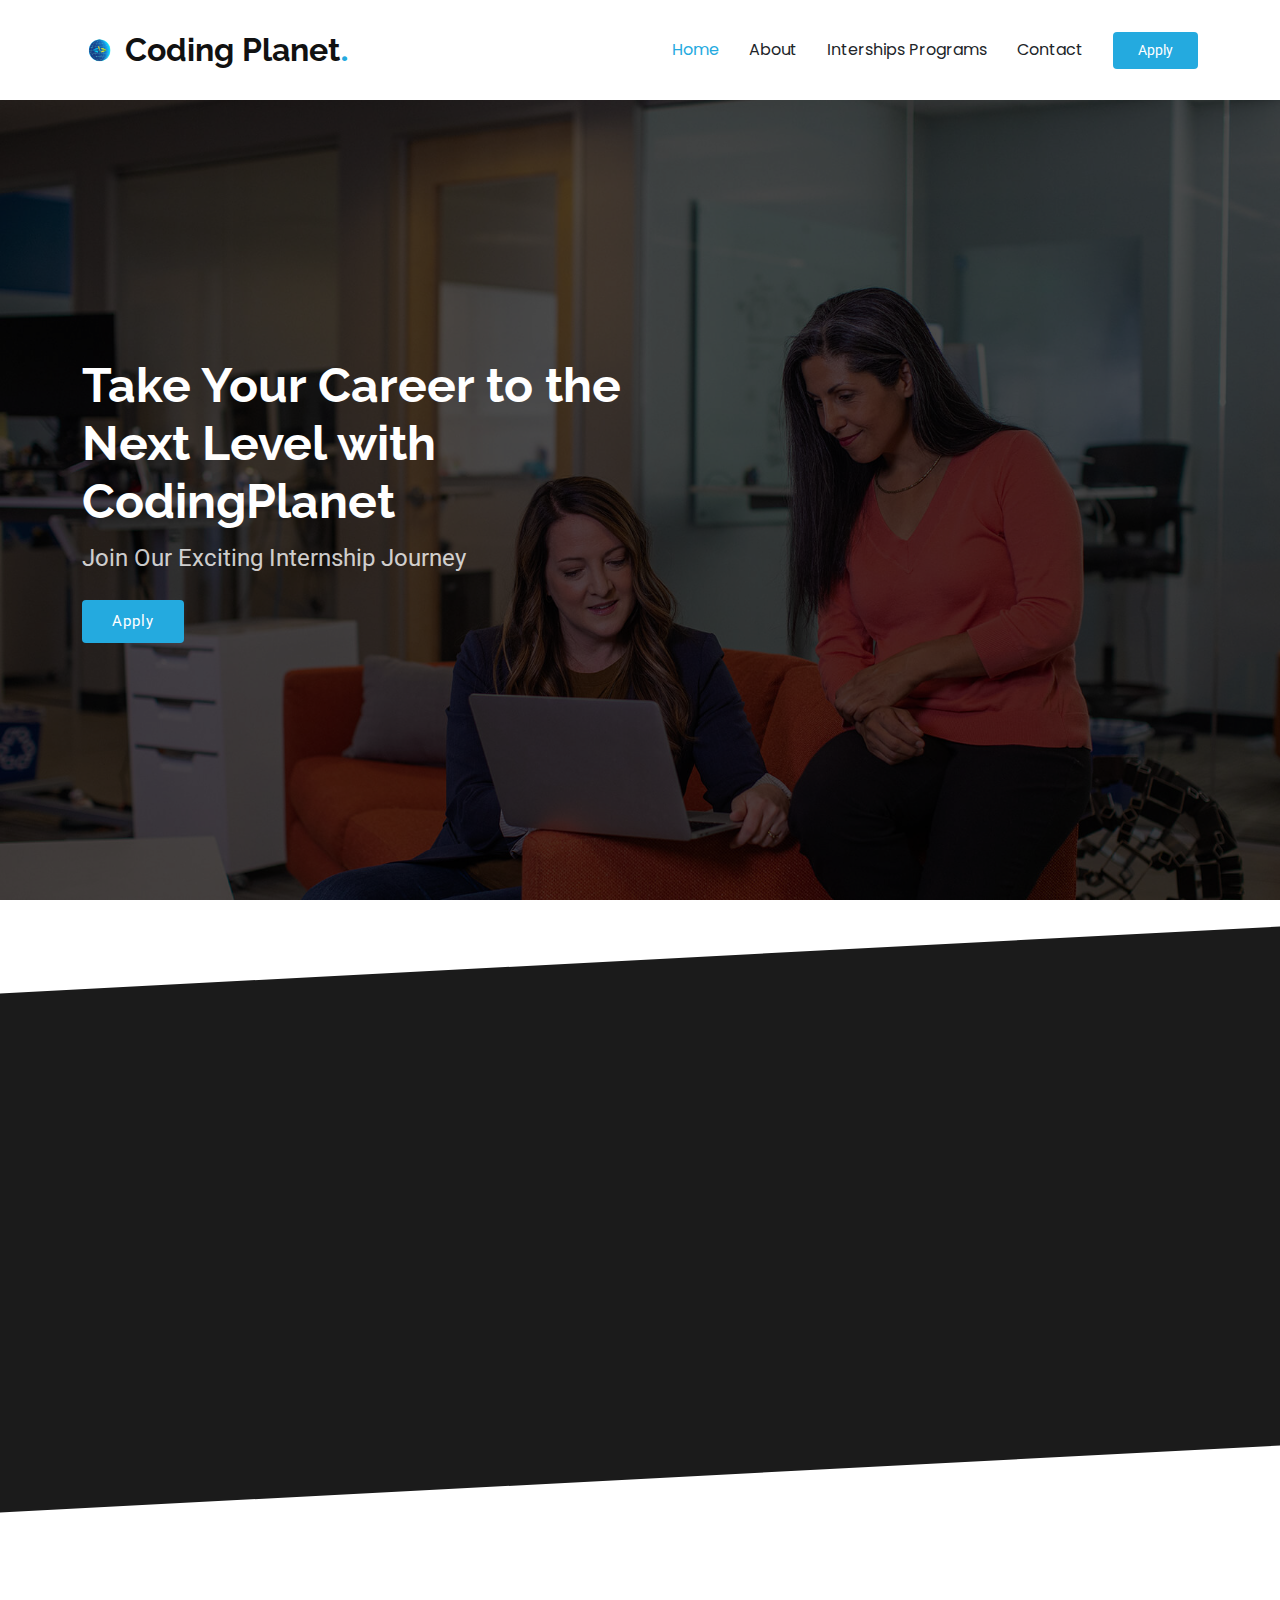
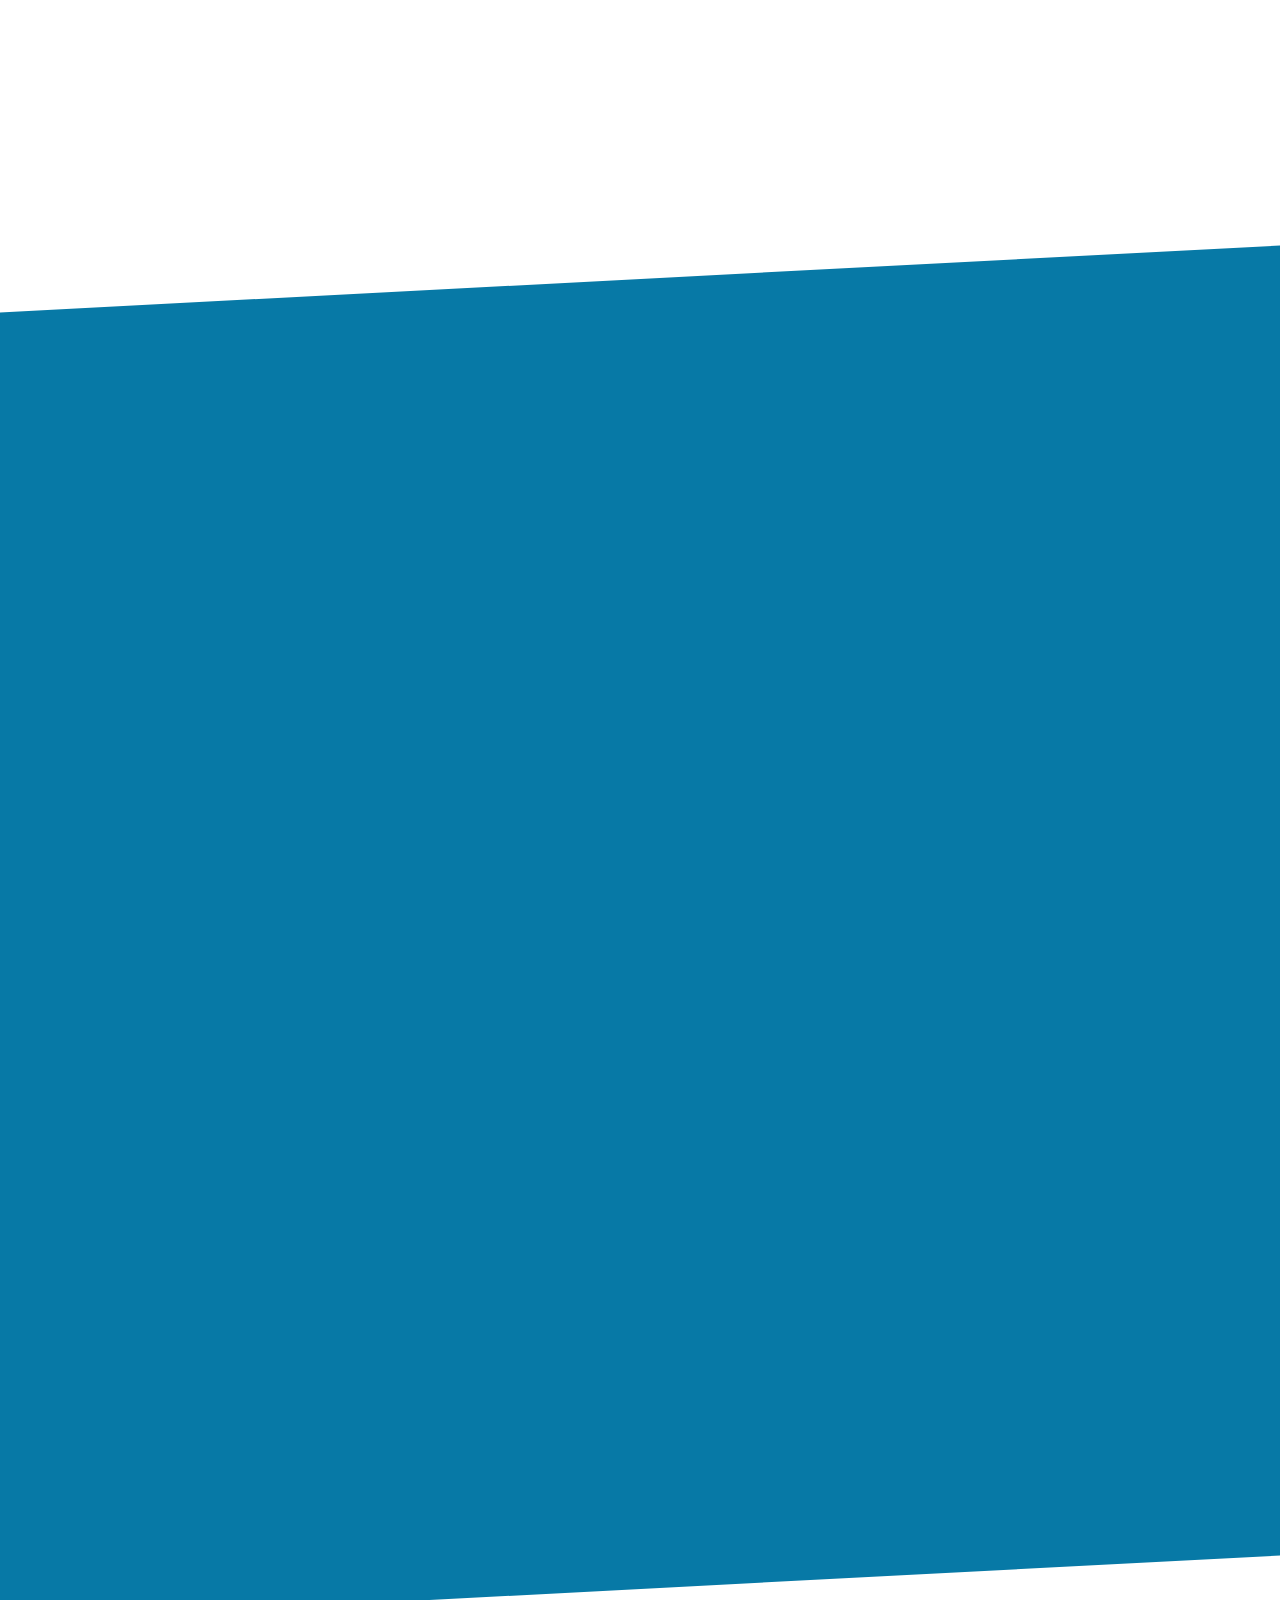
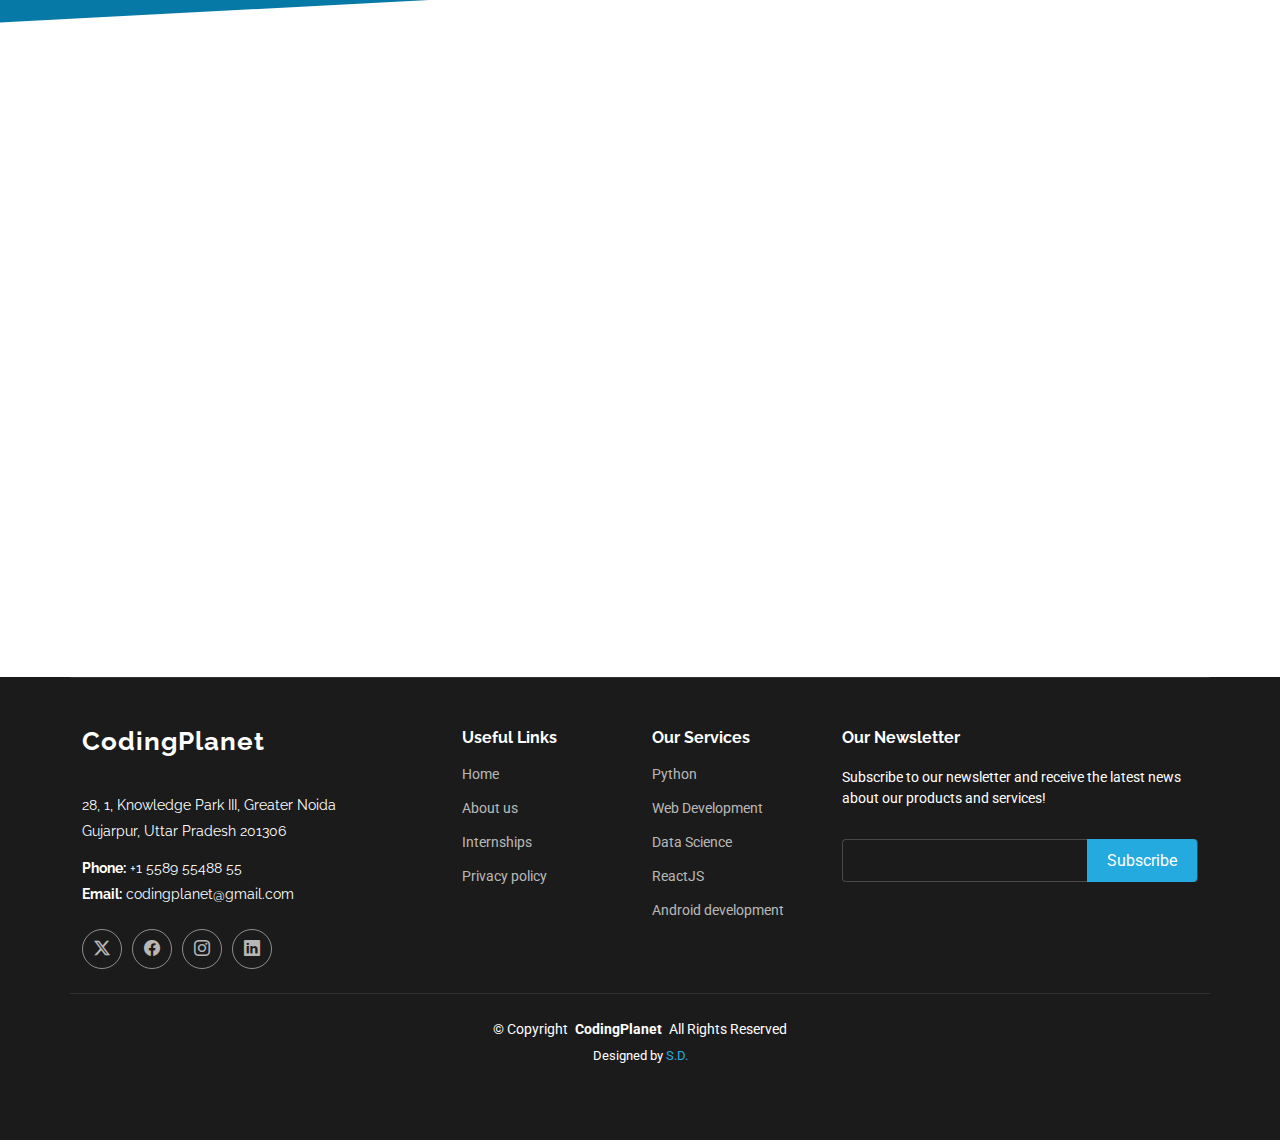
<file: coding planet/index.html>
<!DOCTYPE html>
<html lang="en">

<head>
  <meta charset="utf-8">
  <meta content="width=device-width, initial-scale=1.0" name="viewport">
  <title>Coding Planet</title>
  <meta name="description" content="">
  <meta name="keywords" content="">

  <!-- Favicons -->
  <link href="assets/img/favicon.png" rel="icon">
  <link href="assets/img/apple-touch-icon.png" rel="apple-touch-icon">

  <!-- Fonts -->
  <link href="https://fonts.googleapis.com" rel="preconnect">
  <link href="https://fonts.gstatic.com" rel="preconnect" crossorigin>
  <link href="https://fonts.googleapis.com/css2?family=Roboto:ital,wght@0,100;0,300;0,400;0,500;0,700;0,900;1,100;1,300;1,400;1,500;1,700;1,900&family=Poppins:ital,wght@0,100;0,200;0,300;0,400;0,500;0,600;0,700;0,800;0,900;1,100;1,200;1,300;1,400;1,500;1,600;1,700;1,800;1,900&family=Raleway:ital,wght@0,100;0,200;0,300;0,400;0,500;0,600;0,700;0,800;0,900;1,100;1,200;1,300;1,400;1,500;1,600;1,700;1,800;1,900&display=swap" rel="stylesheet">

  <!-- Vendor CSS Files -->
  <link href="assets/vendor/bootstrap/css/bootstrap.min.css" rel="stylesheet">
  <link href="assets/vendor/bootstrap-icons/bootstrap-icons.css" rel="stylesheet">
  <link href="assets/vendor/aos/aos.css" rel="stylesheet">
  <link href="assets/vendor/glightbox/css/glightbox.min.css" rel="stylesheet">
  <link href="assets/vendor/swiper/swiper-bundle.min.css" rel="stylesheet">

  <!-- Main CSS File -->
  <link href="assets/css/main.css" rel="stylesheet">

  <!-- =======================================================
  * Template Name: Presento
  * Template URL: https://bootstrapmade.com/presento-bootstrap-corporate-template/
  * Updated: Aug 07 2024 with Bootstrap v5.3.3
  * Author: BootstrapMade.com
  * License: https://bootstrapmade.com/license/
  ======================================================== -->
</head>

<body class="index-page">

  <header id="header" class="header d-flex align-items-center sticky-top">
    <div class="container-fluid container-xl position-relative d-flex align-items-center">

      <a href="index.html" class="logo d-flex align-items-center me-auto">
        <!-- Uncomment the line below if you also wish to use an image logo -->
        <img src="assets/img/favicon.png" alt="" > 
        <h1 class="sitename">Coding Planet</h1>
        <span>.</span>
      </a>

      <nav id="navmenu" class="navmenu">
        <ul>
          <li><a href="#hero" class="active">Home<br></a></li>
          <li><a href="#about">About</a></li>
          <li><a href="#services">Interships Programs</a></li>
          <!--<li><a href="#portfolio">Portfolio</a></li>-->
          <!--<li><a href="#team">Team</a></li>-->
          <!--<li><a href="blog.html">Blog</a></li>-->
          <li><a href="#contact">Contact</a></li>
        </ul>
        <i class="mobile-nav-toggle d-xl-none bi bi-list"></i>
      </nav>

      <a class="btn-getstarted" href="#">Apply</a>

    </div>
  </header>

  <main class="main">

    <!-- Hero Section -->
    <section id="hero" class="hero section">

      <img src="assets/img/hero-bg.jpg" alt="" data-aos="fade-in">

      <div class="container">
        <div class="row">
          <div class="col-lg-6">
            <h2 data-aos="fade-up" data-aos-delay="100">Take Your Career to the Next Level with CodingPlanet</h2>
            <p data-aos="fade-up" data-aos-delay="200">Join Our Exciting Internship Journey</p>
            <div class="d-flex mt-4" data-aos="fade-up" data-aos-delay="300">
              <a href="#" class="btn-get-started">Apply</a>
            </div>

          </div>
        </div>
      </div>

    </section><!-- /Hero Section -->

    <!-- About Section -->
    <section id="about" class="about section section-bg dark-background">

      <div class="container position-relative">

        <div class="row gy-5">

          <div class="content col-xl-5 d-flex flex-column" data-aos="fade-up" data-aos-delay="100">
            <h3>Get to know us</h3>
            <p>
              CodingPlanet is IT services and IT consultancy  that specializes in creating innovative solutions for businesses. We are passionate about technology and believe in the power of software to transform the world. Our internship program is just one of the ways in which we are investing in the future of the industry.
            </p>
            <a href="#" class="about-btn align-self-center align-self-xl-start"><span>About us</span> <i class="bi bi-chevron-right"></i></a>
          </div>

          <div class="col-xl-7" data-aos="fade-up" data-aos-delay="200">
            <div class="row gy-4">

              <div class="col-md-6 icon-box position-relative">
                <i class="bi bi-trophy"></i>
                <h4><a href="" class="stretched-link">Our Mission</a></h4>
                <p>Software development is an iterative process, and the mission includes continually improving software solutions. This entails gathering feedback, identifying areas for enhancement, and implementing updates to make the software more efficient, user-friendly, and reliable. Continuous improvement also involves staying up to date with the latest technologies, tools, and industry trends.</p>
              </div><!-- Icon-Box -->

              <div class="col-md-6 icon-box position-relative">
                <i class="bi bi-gem"></i>
                <h4><a href="" class="stretched-link">Our Vision</a></h4>
                <p>The vision of software development is to create innovative solutions that push the boundaries of technology. This involves leveraging emerging technologies, exploring new ideas, and developing software that brings novel approaches to solving problems and improving the lives of users.</p>
              </div><!-- Icon-Box -->

            </div>
          </div>

        </div>

      </div>

    </section><!-- /About Section -->

    <!-- Stats Section -->
    <section id="stats" class="stats section">

      <div class="container" data-aos="fade-up" data-aos-delay="100">

        <div class="row gy-4">

          <div class="col-lg-3 col-md-6 d-flex flex-column align-items-center">
            <i class="bi bi-emoji-smile"></i>
            <div class="stats-item">
              <span data-purecounter-start="0" data-purecounter-end="232" data-purecounter-duration="1" class="purecounter"></span>
              <p>Happy Clients</p>
            </div>
          </div><!-- End Stats Item -->

          <div class="col-lg-3 col-md-6 d-flex flex-column align-items-center">
            <i class="bi bi-journal-richtext"></i>
            <div class="stats-item">
              <span data-purecounter-start="0" data-purecounter-end="521" data-purecounter-duration="1" class="purecounter"></span>
              <p>Projects</p>
            </div>
          </div><!-- End Stats Item -->

          <div class="col-lg-3 col-md-6 d-flex flex-column align-items-center">
            <i class="bi bi-headset"></i>
            <div class="stats-item">
              <span data-purecounter-start="0" data-purecounter-end="1463" data-purecounter-duration="1" class="purecounter"></span>
              <p>Hours Of Support</p>
            </div>
          </div><!-- End Stats Item -->

          <div class="col-lg-3 col-md-6 d-flex flex-column align-items-center">
            <i class="bi bi-people"></i>
            <div class="stats-item">
              <span data-purecounter-start="0" data-purecounter-end="15" data-purecounter-duration="1" class="purecounter"></span>
              <p>Hard Workers</p>
            </div>
          </div><!-- End Stats Item -->

        </div>

      </div>

    </section><!-- /Stats Section -->

    <!-- Services Section -->
    <section id="services" class="services section section-bg blue-background">

      <!-- Section Title -->
      <div class="container section-title" data-aos="fade-up">
        <h2>Internship Position</h2>
        <p>We are passionate about technology and believe in the power of software to transform the world. Our internship program is just one of the ways in which we are investing in the future of the industry.</p>
      </div><!-- End Section Title -->

      <div class="container">

        <div class="row gy-4">

          <div class="col-md-6" data-aos="fade-up" data-aos-delay="100">
            <div class="service-item d-flex position-relative h-100">
              <i class="bi bi-code icon flex-shrink-0"></i>
              <div>
                <h4 class="title"><a href="service-details.html" class="stretched-link">Web Development </a></h4>
                <p class="description">web development internship that provides practical work experience and an introduction to crafting and enhancing web-based systems. This opportunity offers engaging challenges and real-world projects, allowing you to gain hands-on experience in the dynamic fields of web and app development. Join our award-winning innovation team and kickstart your journey to success in a supportive and enriching environment.</p>
              </div>
            </div>
          </div><!-- End Service Item -->

          <div class="col-md-6" data-aos="fade-up" data-aos-delay="200">
            <div class="service-item d-flex position-relative h-100">
              <i class="bi bi-android icon flex-shrink-0"></i>
              <div>
                <h4 class="title"><a href="service-details.html" class="stretched-link">Android Development</a></h4>
                <p class="description">Android, the user-friendly open-source operating system, has transformed the way we access internet applications and carry out important tasks on our mobile devices. At CODSOFT, we understand the growing preference for mobile usage and offer the ideal starting point for your app development journey. Discover the simplicity of creating your first app with us and unlock a world of endless possibilities in the realm of mobile innovation.</p>
              </div>
            </div>
          </div><!-- End Service Item -->

          <div class="col-md-6" data-aos="fade-up" data-aos-delay="300">
            <div class="service-item d-flex position-relative h-100">
              <i class="bi bi-bar-chart icon flex-shrink-0"></i>
              <div>
                <h4 class="title"><a href="service-details.html" class="stretched-link">Data Science </a></h4>
                <p class="description">Remote Data Science Internships Are A Unique Chance To Gain Experience In The Midst Of The Virtual Workforce While Remaining Immersed In One Of The Top Organizations In The Field. Data Analysis Internships Are Some Of The Most Competitive And Popular Within The Broader Data Science Field.</p>
              </div>
            </div>
          </div><!-- End Service Item -->

          <div class="col-md-6" data-aos="fade-up" data-aos-delay="400">
            <div class="service-item d-flex position-relative h-100">
              <i class="bi bi-laptop icon flex-shrink-0"></i>
              <div>
                <h4 class="title"><a href="service-details.html" class="stretched-link">Python Programming</a></h4>
                <p class="description">Join our 4-week comprehensive internship program and master the fundamentals of programming in Python from the comfort of your own home. Gain the skills and knowledge to apply for exciting job opportunities in the field. In this program, you will learn everything from web development to the deployment of Python-based web applications. Get certified and enhance your career prospects. Don't miss this opportunity to excel in Python programming!</p>
              </div>
            </div>
          </div><!-- End Service Item -->

          <div class="col-md-6" data-aos="fade-up" data-aos-delay="500">
            <div class="service-item d-flex position-relative h-100">
              <i class="bi bi-filetype-jsx icon flex-shrink-0"></i>
              <div>
                <h4 class="title"><a href="service-details.html" class="stretched-link">ReactJS Developer</a></h4>
                <p class="description">As a ReactJS Developer intern, you will work on building and maintaining web applications using the React JavaScript library.</p>
              </div>
            </div>
          </div><!-- End Service Item -->

          <div class="col-md-6" data-aos="fade-up" data-aos-delay="600">
            <div class="service-item d-flex position-relative h-100">
              <i class="bi bi-filetype-js icon flex-shrink-0"></i>
              <div>
                <h4 class="title"><a href="service-details.html" class="stretched-link">JavaScript Developer</a></h4>
                <p class="description">As a JavaScript Developer intern, you will contribute to the development of interactive web applications using JavaScript.</p>
              </div>
            </div>
          </div><!-- End Service Item -->

          <div class="col-md-6" data-aos="fade-up" data-aos-delay="600">
            <div class="service-item d-flex position-relative h-100">
              <i class="bi bi-google-play icon flex-shrink-0"></i>
              <div>
                <h4 class="title"><a href="service-details.html" class="stretched-link">Flutter Developer</a></h4>
                <p class="description">As a Flutter Developer intern, you will be involved in developing cross-platform mobile applications using Flutter, a UI toolkit from Google.</p>
              </div>
            </div>
          </div><!-- End Service Item -->

        </div>

      </div>

    </section><!-- /Services Section -->

    <!-- Contact Section -->
    <section id="contact" class="contact section">

      <!-- Section Title -->
      <div class="container section-title" data-aos="fade-up">
        <h2>Contact</h2>
      </div><!-- End Section Title -->

      <div class="container" data-aos="fade-up" data-aos-delay="100">

        <div class="row gy-4">
          <div class="col-lg-6 ">
            <div class="row gy-4">

              <div class="col-lg-12">
                <div class="info-item d-flex flex-column justify-content-center align-items-center" data-aos="fade-up" data-aos-delay="200">
                  <i class="bi bi-geo-alt"></i>
                  <h3>Address</h3>
                  <p> 28, 1, Knowledge Park III, Greater Noida, Gujarpur, Uttar Pradesh 201306</p>
                </div>
              </div><!-- End Info Item -->

              <div class="col-md-6">
                <div class="info-item d-flex flex-column justify-content-center align-items-center" data-aos="fade-up" data-aos-delay="300">
                  <i class="bi bi-telephone"></i>
                  <h3>Call Us</h3>
                  <p>xxxxxx234x</p>
                </div>
              </div><!-- End Info Item -->

              <div class="col-md-6">
                <div class="info-item d-flex flex-column justify-content-center align-items-center" data-aos="fade-up" data-aos-delay="400">
                  <i class="bi bi-envelope"></i>
                  <h3>Email Us</h3>
                  <p>codingplanet@gmail.com</p>
                </div>
              </div><!-- End Info Item -->

            </div>
          </div>

          <div class="col-lg-6">
            <form action="forms/contact.php" method="post" class="php-email-form" data-aos="fade-up" data-aos-delay="500">
              <div class="row gy-4">

                <div class="col-md-6">
                  <input type="text" name="name" class="form-control" placeholder="Your Name" required="">
                </div>

                <div class="col-md-6 ">
                  <input type="email" class="form-control" name="email" placeholder="Your Email" required="">
                </div>

                <div class="col-md-12">
                  <input type="text" class="form-control" name="subject" placeholder="Subject" required="">
                </div>

                <div class="col-md-12">
                  <textarea class="form-control" name="message" rows="4" placeholder="Message" required=""></textarea>
                </div>

                <div class="col-md-12 text-center">
                  <div class="loading">Loading</div>
                  <div class="error-message"></div>
                  <div class="sent-message">Your message has been sent. Thank you!</div>

                  <button type="submit">Send Message</button>
                </div>

              </div>
            </form>
          </div><!-- End Contact Form -->

        </div>

      </div>

    </section><!-- /Contact Section -->

  </main>

  <footer id="footer" class="footer dark-background">

    <div class="container footer-top">
      <div class="row gy-4">
        <div class="col-lg-4 col-md-6 footer-about">
          <a href="index.html" class="logo d-flex align-items-center">
            <span class="sitename">CodingPlanet</span>
          </a>
          <div class="footer-contact pt-3">
            <p>28, 1, Knowledge Park III, Greater Noida</p>
            <p>Gujarpur, Uttar Pradesh 201306</p>
            <p class="mt-3"><strong>Phone:</strong> <span>+1 5589 55488 55</span></p>
            <p><strong>Email:</strong> <span>codingplanet@gmail.com</span></p>
          </div>
          <div class="social-links d-flex mt-4">
            <a href=""><i class="bi bi-twitter-x"></i></a>
            <a href=""><i class="bi bi-facebook"></i></a>
            <a href=""><i class="bi bi-instagram"></i></a>
            <a href=""><i class="bi bi-linkedin"></i></a>
          </div>
        </div>

        <div class="col-lg-2 col-md-3 footer-links">
          <h4>Useful Links</h4>
          <ul>
            <li><a href="#">Home</a></li>
            <li><a href="#">About us</a></li>
            <li><a href="index.html#services">Internships</a></li>
            <li><a href="#">Privacy policy</a></li>
          </ul>
        </div>

        <div class="col-lg-2 col-md-3 footer-links">
          <h4>Our Services</h4>
          <ul>
            <li><a href="#">Python</a></li>
            <li><a href="#">Web Development</a></li>
            <li><a href="#">Data Science</a></li>
            <li><a href="#">ReactJS</a></li>
            <li><a href="#">Android development</a></li>
          </ul>
        </div>

        <div class="col-lg-4 col-md-12 footer-newsletter">
          <h4>Our Newsletter</h4>
          <p>Subscribe to our newsletter and receive the latest news about our products and services!</p>
          <form action="forms/newsletter.php" method="post" class="php-email-form">
            <div class="newsletter-form"><input type="email" name="email"><input type="submit" value="Subscribe"></div>
            <div class="loading">Loading</div>
            <div class="error-message"></div>
            <div class="sent-message">Your subscription request has been sent. Thank you!</div>
          </form>
        </div>

      </div>
    </div>

    <div class="container copyright text-center mt-4">
      <p>© <span>Copyright</span> <strong class="px-1 sitename">CodingPlanet</strong> <span>All Rights Reserved</span></p>
      <div class="credits">
        <!-- All the links in the footer should remain intact. -->
        <!-- You can delete the links only if you've purchased the pro version. -->
        <!-- Licensing information: https://bootstrapmade.com/license/ -->
        <!-- Purchase the pro version with working PHP/AJAX contact form: [buy-url] -->
        Designed by <a href="https://www.linkedin.com/in/supriyo-das-627050253/">S.D.</a>
      </div>
    </div>

  </footer>

  <!-- Scroll Top -->
  <a href="#" id="scroll-top" class="scroll-top d-flex align-items-center justify-content-center"><i class="bi bi-arrow-up-short"></i></a>

  <!-- Vendor JS Files -->
  <script src="assets/vendor/bootstrap/js/bootstrap.bundle.min.js"></script>
  <script src="assets/vendor/php-email-form/validate.js"></script>
  <script src="assets/vendor/aos/aos.js"></script>
  <script src="assets/vendor/glightbox/js/glightbox.min.js"></script>
  <script src="assets/vendor/swiper/swiper-bundle.min.js"></script>
  <script src="assets/vendor/purecounter/purecounter_vanilla.js"></script>
  <script src="assets/vendor/imagesloaded/imagesloaded.pkgd.min.js"></script>
  <script src="assets/vendor/isotope-layout/isotope.pkgd.min.js"></script>

  <!-- Main JS File -->
  <script src="assets/js/main.js"></script>

</body>

</html>
</file>
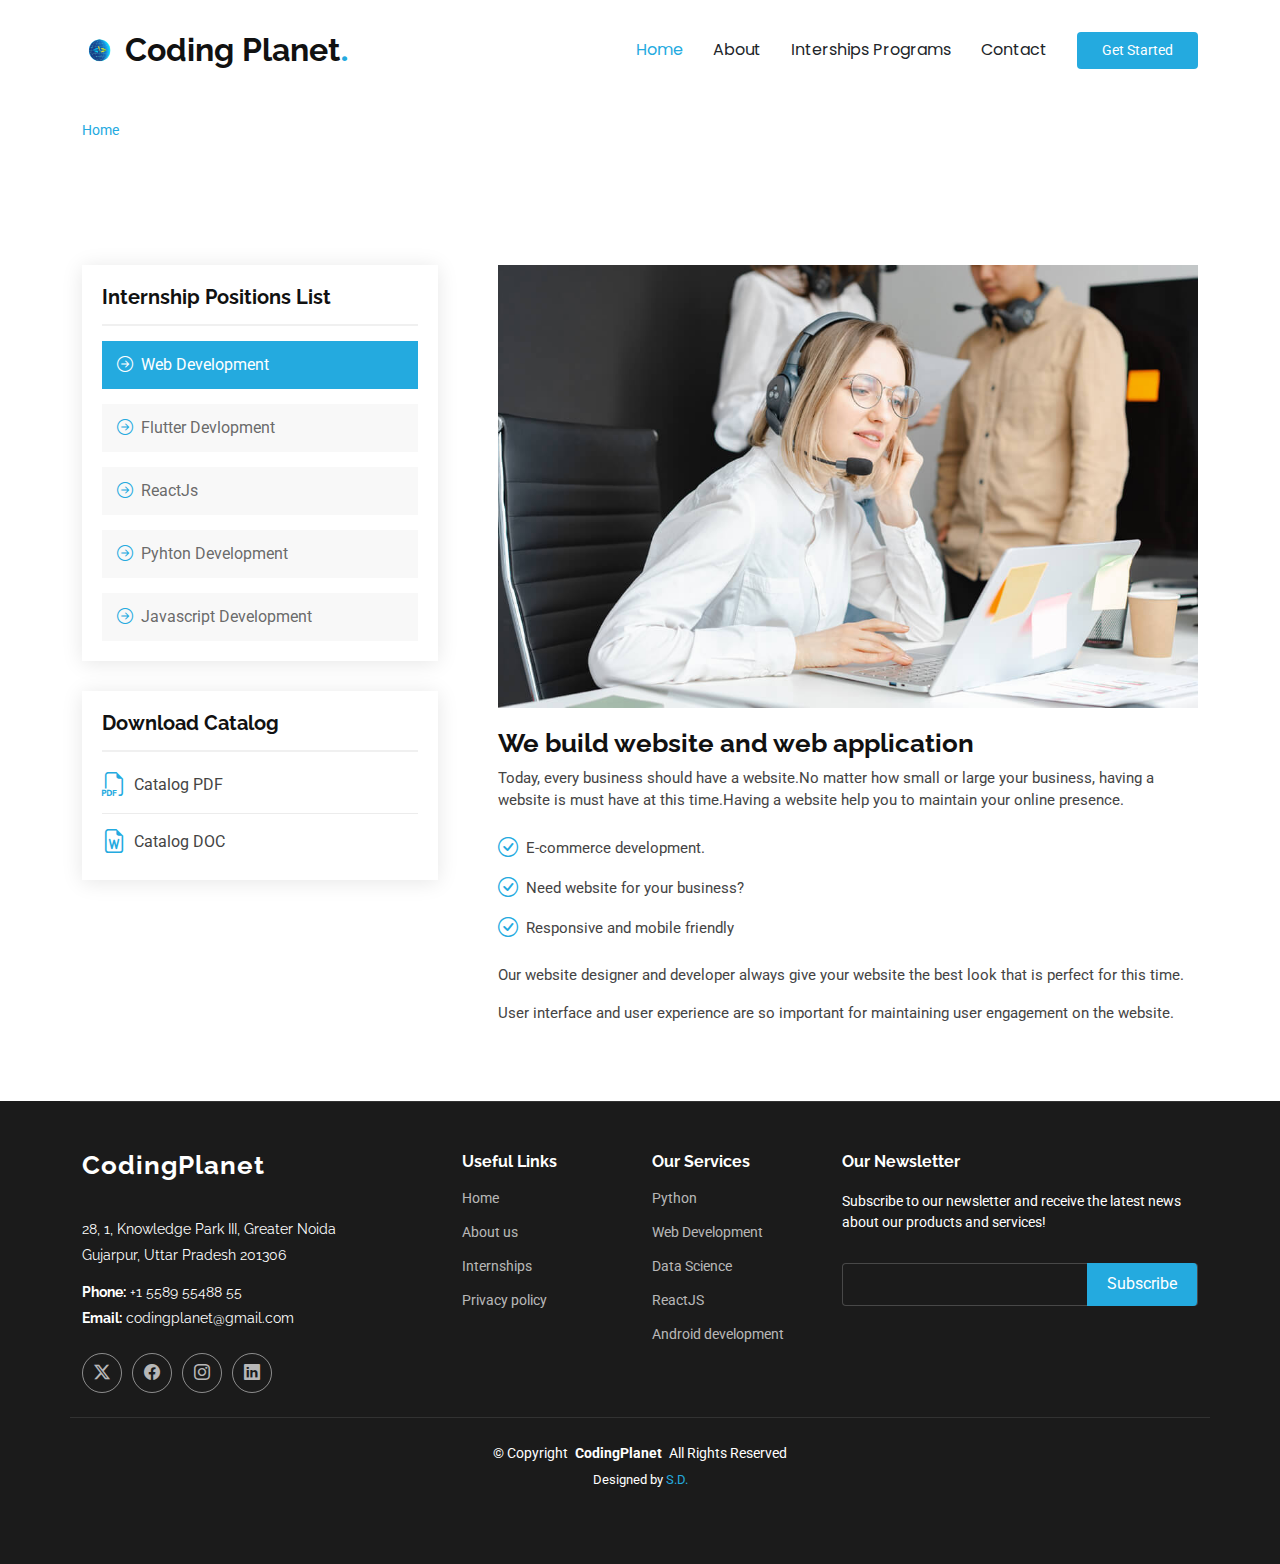
<file: coding planet/service-details.html>
<!DOCTYPE html>
<html lang="en">

<head>
  <meta charset="utf-8">
  <meta content="width=device-width, initial-scale=1.0" name="viewport">
  <title>Service Details - Coding Planet</title>
  <meta name="description" content="">
  <meta name="keywords" content="">

  <!-- Favicons -->
  <link href="assets/img/favicon.png" rel="icon">
  <link href="assets/img/apple-touch-icon.png" rel="apple-touch-icon">

  <!-- Fonts -->
  <link href="https://fonts.googleapis.com" rel="preconnect">
  <link href="https://fonts.gstatic.com" rel="preconnect" crossorigin>
  <link href="https://fonts.googleapis.com/css2?family=Roboto:ital,wght@0,100;0,300;0,400;0,500;0,700;0,900;1,100;1,300;1,400;1,500;1,700;1,900&family=Poppins:ital,wght@0,100;0,200;0,300;0,400;0,500;0,600;0,700;0,800;0,900;1,100;1,200;1,300;1,400;1,500;1,600;1,700;1,800;1,900&family=Raleway:ital,wght@0,100;0,200;0,300;0,400;0,500;0,600;0,700;0,800;0,900;1,100;1,200;1,300;1,400;1,500;1,600;1,700;1,800;1,900&display=swap" rel="stylesheet">

  <!-- Vendor CSS Files -->
  <link href="assets/vendor/bootstrap/css/bootstrap.min.css" rel="stylesheet">
  <link href="assets/vendor/bootstrap-icons/bootstrap-icons.css" rel="stylesheet">
  <link href="assets/vendor/aos/aos.css" rel="stylesheet">
  <link href="assets/vendor/glightbox/css/glightbox.min.css" rel="stylesheet">
  <link href="assets/vendor/swiper/swiper-bundle.min.css" rel="stylesheet">

  <!-- Main CSS File -->
  <link href="assets/css/main.css" rel="stylesheet">

  <!-- =======================================================
  * Template Name: Presento
  * Template URL: https://bootstrapmade.com/presento-bootstrap-corporate-template/
  * Updated: Aug 07 2024 with Bootstrap v5.3.3
  * Author: BootstrapMade.com
  * License: https://bootstrapmade.com/license/
  ======================================================== -->
</head>

<body class="service-details-page">

  <header id="header" class="header d-flex align-items-center sticky-top">
    <div class="container-fluid container-xl position-relative d-flex align-items-center">

      <a href="index.html" class="logo d-flex align-items-center me-auto">
        <!-- Uncomment the line below if you also wish to use an image logo -->
        <img src="assets/img/favicon.png" alt="">
        <h1 class="sitename">Coding Planet</h1>
        <span>.</span>
      </a>

      <nav id="navmenu" class="navmenu">
        <ul>
          <li><a href="index.html" class="active">Home<br></a></li>
          <li><a href="index.html#about">About</a></li>
          <li><a href="index.html#services">Interships Programs</a></li>
          <!--<li><a href="#portfolio">Portfolio</a></li>-->
          <!--<li><a href="#team">Team</a></li>-->
          <!--<li><a href="blog.html">Blog</a></li>-->
          <li><a href="index.html#contact">Contact</a></li>
        </ul>
        <i class="mobile-nav-toggle d-xl-none bi bi-list"></i>
      </nav>

      <a class="btn-getstarted" href="index.html#about">Get Started</a>

    </div>
  </header>

  <main class="main">

    <!-- Page Title -->
    <div class="page-title dark-background">
      <div class="container">
        <nav class="breadcrumbs">
          <ol>
            <li><a href="index.html">Home</a></li>
            <li class="current">Service Details</li>
          </ol>
        </nav>
        <h1>Service Details</h1>
      </div>
    </div><!-- End Page Title -->

    <!-- Service Details Section -->
    <section id="service-details" class="service-details section">

      <div class="container">

        <div class="row gy-5">

          <div class="col-lg-4" data-aos="fade-up" data-aos-delay="100">

            <div class="service-box">
              <h4>Internship Positions List</h4>
              <div class="services-list">
                <a href="#" class="active"><i class="bi bi-arrow-right-circle"></i><span>Web Development</span></a>
                <a href="#"><i class="bi bi-arrow-right-circle"></i><span>Flutter Devlopment</span></a>
                <a href="#"><i class="bi bi-arrow-right-circle"></i><span>ReactJs</span></a>
                <a href="#"><i class="bi bi-arrow-right-circle"></i><span>Pyhton Development</span></a>
                <a href="#"><i class="bi bi-arrow-right-circle"></i><span>Javascript Development</span></a>
              </div>
            </div><!-- End Services List -->

            <div class="service-box">
              <h4>Download Catalog</h4>
              <div class="download-catalog">
                <a href="#"><i class="bi bi-filetype-pdf"></i><span>Catalog PDF</span></a>
                <a href="#"><i class="bi bi-file-earmark-word"></i><span>Catalog DOC</span></a>
              </div>
            </div><!-- End Services List -->

          </div>

          <div class="col-lg-8 ps-lg-5" data-aos="fade-up" data-aos-delay="200">
            <img src="assets/img/services.jpg" alt="" class="img-fluid services-img">
            <h3>We build website and web application</h3>
            <p>
              Today, every business should have a website.No matter how small or large your business, having a website is must have at this time.Having a website help you to maintain your online presence.
            </p>
            <ul>
              <li><i class="bi bi-check-circle"></i> <span>E-commerce development.</span></li>
              <li><i class="bi bi-check-circle"></i> <span>Need website for your business?</span></li>
              <li><i class="bi bi-check-circle"></i> <span>Responsive and mobile friendly</span></li>
            </ul>
            <p>
              Our website designer and developer always give your website the best look that is perfect for this time.
            </p>
            <p>
              User interface and user experience are so important for maintaining user engagement on the website.
            </p>
          </div>

        </div>

      </div>

    </section><!-- /Service Details Section -->

  </main>

  <footer id="footer" class="footer dark-background">

    <div class="container footer-top">
      <div class="row gy-4">
        <div class="col-lg-4 col-md-6 footer-about">
          <a href="index.html" class="logo d-flex align-items-center">
            <span class="sitename">CodingPlanet</span>
          </a>
          <div class="footer-contact pt-3">
            <p>28, 1, Knowledge Park III, Greater Noida</p>
            <p>Gujarpur, Uttar Pradesh 201306</p>
            <p class="mt-3"><strong>Phone:</strong> <span>+1 5589 55488 55</span></p>
            <p><strong>Email:</strong> <span>codingplanet@gmail.com</span></p>
          </div>
          <div class="social-links d-flex mt-4">
            <a href=""><i class="bi bi-twitter-x"></i></a>
            <a href=""><i class="bi bi-facebook"></i></a>
            <a href=""><i class="bi bi-instagram"></i></a>
            <a href=""><i class="bi bi-linkedin"></i></a>
          </div>
        </div>

        <div class="col-lg-2 col-md-3 footer-links">
          <h4>Useful Links</h4>
          <ul>
            <li><a href="#">Home</a></li>
            <li><a href="#">About us</a></li>
            <li><a href="index.html#services">Internships</a></li>
            <li><a href="#">Privacy policy</a></li>
          </ul>
        </div>

        <div class="col-lg-2 col-md-3 footer-links">
          <h4>Our Services</h4>
          <ul>
            <li><a href="#">Python</a></li>
            <li><a href="#">Web Development</a></li>
            <li><a href="#">Data Science</a></li>
            <li><a href="#">ReactJS</a></li>
            <li><a href="#">Android development</a></li>
          </ul>
        </div>

        <div class="col-lg-4 col-md-12 footer-newsletter">
          <h4>Our Newsletter</h4>
          <p>Subscribe to our newsletter and receive the latest news about our products and services!</p>
          <form action="forms/newsletter.php" method="post" class="php-email-form">
            <div class="newsletter-form"><input type="email" name="email"><input type="submit" value="Subscribe"></div>
            <div class="loading">Loading</div>
            <div class="error-message"></div>
            <div class="sent-message">Your subscription request has been sent. Thank you!</div>
          </form>
        </div>

      </div>
    </div>

    <div class="container copyright text-center mt-4">
      <p>© <span>Copyright</span> <strong class="px-1 sitename">CodingPlanet</strong> <span>All Rights Reserved</span></p>
      <div class="credits">
        <!-- All the links in the footer should remain intact. -->
        <!-- You can delete the links only if you've purchased the pro version. -->
        <!-- Licensing information: https://bootstrapmade.com/license/ -->
        <!-- Purchase the pro version with working PHP/AJAX contact form: [buy-url] -->
        Designed by <a href="https://www.linkedin.com/in/supriyo-das-627050253/">S.D.</a>
      </div>
    </div>

  </footer>

  <!-- Scroll Top -->
  <a href="#" id="scroll-top" class="scroll-top d-flex align-items-center justify-content-center"><i class="bi bi-arrow-up-short"></i></a>

  <!-- Vendor JS Files -->
  <script src="assets/vendor/bootstrap/js/bootstrap.bundle.min.js"></script>
  <script src="assets/vendor/php-email-form/validate.js"></script>
  <script src="assets/vendor/aos/aos.js"></script>
  <script src="assets/vendor/glightbox/js/glightbox.min.js"></script>
  <script src="assets/vendor/swiper/swiper-bundle.min.js"></script>
  <script src="assets/vendor/purecounter/purecounter_vanilla.js"></script>
  <script src="assets/vendor/imagesloaded/imagesloaded.pkgd.min.js"></script>
  <script src="assets/vendor/isotope-layout/isotope.pkgd.min.js"></script>

  <!-- Main JS File -->
  <script src="assets/js/main.js"></script>

</body>

</html>
</file>
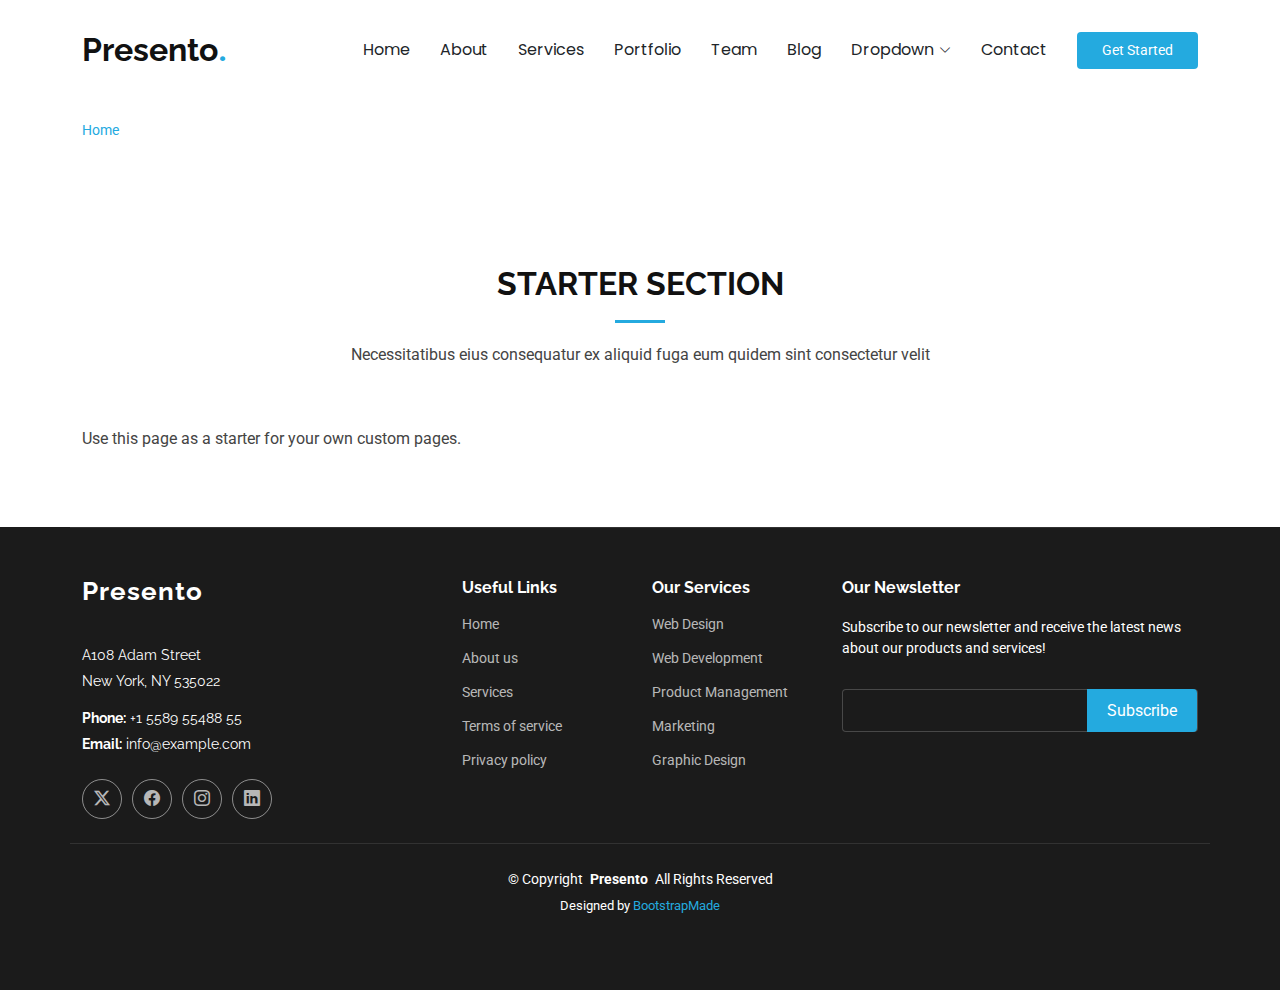
<file: coding planet/starter-page.html>
<!DOCTYPE html>
<html lang="en">

<head>
  <meta charset="utf-8">
  <meta content="width=device-width, initial-scale=1.0" name="viewport">
  <title>Starter Page - Coding Planet</title>
  <meta name="description" content="">
  <meta name="keywords" content="">

  <!-- Favicons -->
  <link href="assets/img/favicon.png" rel="icon">
  <link href="assets/img/apple-touch-icon.png" rel="apple-touch-icon">

  <!-- Fonts -->
  <link href="https://fonts.googleapis.com" rel="preconnect">
  <link href="https://fonts.gstatic.com" rel="preconnect" crossorigin>
  <link href="https://fonts.googleapis.com/css2?family=Roboto:ital,wght@0,100;0,300;0,400;0,500;0,700;0,900;1,100;1,300;1,400;1,500;1,700;1,900&family=Poppins:ital,wght@0,100;0,200;0,300;0,400;0,500;0,600;0,700;0,800;0,900;1,100;1,200;1,300;1,400;1,500;1,600;1,700;1,800;1,900&family=Raleway:ital,wght@0,100;0,200;0,300;0,400;0,500;0,600;0,700;0,800;0,900;1,100;1,200;1,300;1,400;1,500;1,600;1,700;1,800;1,900&display=swap" rel="stylesheet">

  <!-- Vendor CSS Files -->
  <link href="assets/vendor/bootstrap/css/bootstrap.min.css" rel="stylesheet">
  <link href="assets/vendor/bootstrap-icons/bootstrap-icons.css" rel="stylesheet">
  <link href="assets/vendor/aos/aos.css" rel="stylesheet">
  <link href="assets/vendor/glightbox/css/glightbox.min.css" rel="stylesheet">
  <link href="assets/vendor/swiper/swiper-bundle.min.css" rel="stylesheet">

  <!-- Main CSS File -->
  <link href="assets/css/main.css" rel="stylesheet">

  <!-- =======================================================
  * Template Name: Presento
  * Template URL: https://bootstrapmade.com/presento-bootstrap-corporate-template/
  * Updated: Aug 07 2024 with Bootstrap v5.3.3
  * Author: BootstrapMade.com
  * License: https://bootstrapmade.com/license/
  ======================================================== -->
</head>

<body class="starter-page-page">

  <header id="header" class="header d-flex align-items-center sticky-top">
    <div class="container-fluid container-xl position-relative d-flex align-items-center">

      <a href="index.html" class="logo d-flex align-items-center me-auto">
        <!-- Uncomment the line below if you also wish to use an image logo -->
        <!-- <img src="assets/img/logo.png" alt=""> -->
        <h1 class="sitename">Presento</h1>
        <span>.</span>
      </a>

      <nav id="navmenu" class="navmenu">
        <ul>
          <li><a href="#hero">Home<br></a></li>
          <li><a href="#about">About</a></li>
          <li><a href="#services">Services</a></li>
          <li><a href="#portfolio">Portfolio</a></li>
          <li><a href="#team">Team</a></li>
          <li><a href="blog.html">Blog</a></li>
          <li class="dropdown"><a href="#"><span>Dropdown</span> <i class="bi bi-chevron-down toggle-dropdown"></i></a>
            <ul>
              <li><a href="#">Dropdown 1</a></li>
              <li class="dropdown"><a href="#"><span>Deep Dropdown</span> <i class="bi bi-chevron-down toggle-dropdown"></i></a>
                <ul>
                  <li><a href="#">Deep Dropdown 1</a></li>
                  <li><a href="#">Deep Dropdown 2</a></li>
                  <li><a href="#">Deep Dropdown 3</a></li>
                  <li><a href="#">Deep Dropdown 4</a></li>
                  <li><a href="#">Deep Dropdown 5</a></li>
                </ul>
              </li>
              <li><a href="#">Dropdown 2</a></li>
              <li><a href="#">Dropdown 3</a></li>
              <li><a href="#">Dropdown 4</a></li>
            </ul>
          </li>
          <li><a href="#contact">Contact</a></li>
        </ul>
        <i class="mobile-nav-toggle d-xl-none bi bi-list"></i>
      </nav>

      <a class="btn-getstarted" href="index.html#about">Get Started</a>

    </div>
  </header>

  <main class="main">

    <!-- Page Title -->
    <div class="page-title dark-background">
      <div class="container">
        <nav class="breadcrumbs">
          <ol>
            <li><a href="index.html">Home</a></li>
            <li class="current">Starter Page</li>
          </ol>
        </nav>
        <h1>Starter Page</h1>
      </div>
    </div><!-- End Page Title -->

    <!-- Starter Section Section -->
    <section id="starter-section" class="starter-section section">

      <!-- Section Title -->
      <div class="container section-title" data-aos="fade-up">
        <h2>Starter Section</h2>
        <p>Necessitatibus eius consequatur ex aliquid fuga eum quidem sint consectetur velit</p>
      </div><!-- End Section Title -->

      <div class="container" data-aos="fade-up">
        <p>Use this page as a starter for your own custom pages.</p>
      </div>

    </section><!-- /Starter Section Section -->

  </main>

  <footer id="footer" class="footer dark-background">

    <div class="container footer-top">
      <div class="row gy-4">
        <div class="col-lg-4 col-md-6 footer-about">
          <a href="index.html" class="logo d-flex align-items-center">
            <span class="sitename">Presento</span>
          </a>
          <div class="footer-contact pt-3">
            <p>A108 Adam Street</p>
            <p>New York, NY 535022</p>
            <p class="mt-3"><strong>Phone:</strong> <span>+1 5589 55488 55</span></p>
            <p><strong>Email:</strong> <span>info@example.com</span></p>
          </div>
          <div class="social-links d-flex mt-4">
            <a href=""><i class="bi bi-twitter-x"></i></a>
            <a href=""><i class="bi bi-facebook"></i></a>
            <a href=""><i class="bi bi-instagram"></i></a>
            <a href=""><i class="bi bi-linkedin"></i></a>
          </div>
        </div>

        <div class="col-lg-2 col-md-3 footer-links">
          <h4>Useful Links</h4>
          <ul>
            <li><a href="#">Home</a></li>
            <li><a href="#">About us</a></li>
            <li><a href="#">Services</a></li>
            <li><a href="#">Terms of service</a></li>
            <li><a href="#">Privacy policy</a></li>
          </ul>
        </div>

        <div class="col-lg-2 col-md-3 footer-links">
          <h4>Our Services</h4>
          <ul>
            <li><a href="#">Web Design</a></li>
            <li><a href="#">Web Development</a></li>
            <li><a href="#">Product Management</a></li>
            <li><a href="#">Marketing</a></li>
            <li><a href="#">Graphic Design</a></li>
          </ul>
        </div>

        <div class="col-lg-4 col-md-12 footer-newsletter">
          <h4>Our Newsletter</h4>
          <p>Subscribe to our newsletter and receive the latest news about our products and services!</p>
          <form action="forms/newsletter.php" method="post" class="php-email-form">
            <div class="newsletter-form"><input type="email" name="email"><input type="submit" value="Subscribe"></div>
            <div class="loading">Loading</div>
            <div class="error-message"></div>
            <div class="sent-message">Your subscription request has been sent. Thank you!</div>
          </form>
        </div>

      </div>
    </div>

    <div class="container copyright text-center mt-4">
      <p>© <span>Copyright</span> <strong class="px-1 sitename">Presento</strong> <span>All Rights Reserved</span></p>
      <div class="credits">
        <!-- All the links in the footer should remain intact. -->
        <!-- You can delete the links only if you've purchased the pro version. -->
        <!-- Licensing information: https://bootstrapmade.com/license/ -->
        <!-- Purchase the pro version with working PHP/AJAX contact form: [buy-url] -->
        Designed by <a href="https://bootstrapmade.com/">BootstrapMade</a>
      </div>
    </div>

  </footer>

  <!-- Scroll Top -->
  <a href="#" id="scroll-top" class="scroll-top d-flex align-items-center justify-content-center"><i class="bi bi-arrow-up-short"></i></a>

  <!-- Vendor JS Files -->
  <script src="assets/vendor/bootstrap/js/bootstrap.bundle.min.js"></script>
  <script src="assets/vendor/php-email-form/validate.js"></script>
  <script src="assets/vendor/aos/aos.js"></script>
  <script src="assets/vendor/glightbox/js/glightbox.min.js"></script>
  <script src="assets/vendor/swiper/swiper-bundle.min.js"></script>
  <script src="assets/vendor/purecounter/purecounter_vanilla.js"></script>
  <script src="assets/vendor/imagesloaded/imagesloaded.pkgd.min.js"></script>
  <script src="assets/vendor/isotope-layout/isotope.pkgd.min.js"></script>

  <!-- Main JS File -->
  <script src="assets/js/main.js"></script>

</body>

</html>
</file>
<file: coding planet/assets/css/main.css>
/**
* Template Name: Presento
* Template URL: https://bootstrapmade.com/presento-bootstrap-corporate-template/
* Updated: Aug 07 2024 with Bootstrap v5.3.3
* Author: BootstrapMade.com
* License: https://bootstrapmade.com/license/
*/

/*--------------------------------------------------------------
# Font & Color Variables
# Help: https://bootstrapmade.com/color-system/
--------------------------------------------------------------*/
/* Fonts */
:root {
  --default-font: "Roboto",  system-ui, -apple-system, "Segoe UI", Roboto, "Helvetica Neue", Arial, "Noto Sans", "Liberation Sans", sans-serif, "Apple Color Emoji", "Segoe UI Emoji", "Segoe UI Symbol", "Noto Color Emoji";
  --heading-font: "Raleway",  sans-serif;
  --nav-font: "Poppins",  sans-serif;
}

/* Global Colors - The following color variables are used throughout the website. Updating them here will change the color scheme of the entire website */
:root { 
  --background-color: #ffffff; /* Background color for the entire website, including individual sections */
  --default-color: #444444; /* Default color used for the majority of the text content across the entire website */
  --heading-color: #111111; /* Color for headings, subheadings and title throughout the website */
  --accent-color: #24aadf; /* Accent color that represents your brand on the website. It's used for buttons, links, and other elements that need to stand out */
  --surface-color: #ffffff; /* The surface color is used as a background of boxed elements within sections, such as cards, icon boxes, or other elements that require a visual separation from the global background. */
  --contrast-color: #ffffff; /* Contrast color for text, ensuring readability against backgrounds of accent, heading, or default colors. */
}

/* Nav Menu Colors - The following color variables are used specifically for the navigation menu. They are separate from the global colors to allow for more customization options */
:root {
  --nav-color: #212529;  /* The default color of the main navmenu links */
  --nav-hover-color: #24aadf; /* Applied to main navmenu links when they are hovered over or active */
  --nav-mobile-background-color: #ffffff; /* Used as the background color for mobile navigation menu */
  --nav-dropdown-background-color: #ffffff; /* Used as the background color for dropdown items that appear when hovering over primary navigation items */
  --nav-dropdown-color: #212529; /* Used for navigation links of the dropdown items in the navigation menu. */
  --nav-dropdown-hover-color: #24aadf; /* Similar to --nav-hover-color, this color is applied to dropdown navigation links when they are hovered over. */
}

/* Color Presets - These classes override global colors when applied to any section or element, providing reuse of the sam color scheme. */

.light-background {
  --background-color: #f9f9f9;
  --surface-color: #ffffff;
}

.dark-background {
  --background-color: #1b1b1b;
  --default-color: #ffffff;
  --heading-color: #ffffff;
  --surface-color: #353535;
  --contrast-color: #ffffff;
}

.blue-background {
  --background-color: #0779a6;
  --default-color: #ffffff;
  --heading-color: #ffffff;
  --surface-color: #353535;
  --contrast-color: #ffffff;
}

/* Smooth scroll */
:root {
  scroll-behavior: smooth;
}

/*--------------------------------------------------------------
# General Styling & Shared Classes
--------------------------------------------------------------*/
body {
  color: var(--default-color);
  background-color: var(--background-color);
  font-family: var(--default-font);
}

a {
  color: #24aadf;
  text-decoration: none;
  transition: 0.3s;
}

a:hover {
  color: color-mix(in srgb, #24aadf, transparent 25%);
  text-decoration: none;
}

h1,
h2,
h3,
h4,
h5,
h6 {
  color: var(--heading-color);
  font-family: var(--heading-font);
}

/* PHP Email Form Messages
------------------------------*/
.php-email-form .error-message {
  display: none;
  background: #24aadf;
  color: #ffffff;
  text-align: left;
  padding: 15px;
  margin-bottom: 24px;
  font-weight: 600;
}

.php-email-form .sent-message {
  display: none;
  color: #ffffff;
  background: #059652;
  text-align: center;
  padding: 15px;
  margin-bottom: 24px;
  font-weight: 600;
}

.php-email-form .loading {
  display: none;
  background: var(--surface-color);
  text-align: center;
  padding: 15px;
  margin-bottom: 24px;
}

.php-email-form .loading:before {
  content: "";
  display: inline-block;
  border-radius: 50%;
  width: 24px;
  height: 24px;
  margin: 0 10px -6px 0;
  border: 3px solid #24aadf;
  border-top-color: var(--surface-color);
  animation: php-email-form-loading 1s linear infinite;
}

@keyframes php-email-form-loading {
  0% {
    transform: rotate(0deg);
  }

  100% {
    transform: rotate(360deg);
  }
}

/* Pulsating Play Button
------------------------------*/
.pulsating-play-btn {
  width: 94px;
  height: 94px;
  background: radial-gradient(#24aadf 50%, color-mix(in srgb, #24aadf, transparent 75%) 52%);
  border-radius: 50%;
  display: block;
  position: relative;
  overflow: hidden;
}

.pulsating-play-btn:before {
  content: "";
  position: absolute;
  width: 120px;
  height: 120px;
  animation-delay: 0s;
  animation: pulsate-play-btn 2s;
  animation-direction: forwards;
  animation-iteration-count: infinite;
  animation-timing-function: steps;
  opacity: 1;
  border-radius: 50%;
  border: 5px solid color-mix(in srgb, #24aadf, transparent 30%);
  top: -15%;
  left: -15%;
  background: rgba(198, 16, 0, 0);
}

.pulsating-play-btn:after {
  content: "";
  position: absolute;
  left: 50%;
  top: 50%;
  transform: translateX(-40%) translateY(-50%);
  width: 0;
  height: 0;
  border-top: 10px solid transparent;
  border-bottom: 10px solid transparent;
  border-left: 15px solid #fff;
  z-index: 100;
  transition: all 400ms cubic-bezier(0.55, 0.055, 0.675, 0.19);
}

.pulsating-play-btn:hover:before {
  content: "";
  position: absolute;
  left: 50%;
  top: 50%;
  transform: translateX(-40%) translateY(-50%);
  width: 0;
  height: 0;
  border: none;
  border-top: 10px solid transparent;
  border-bottom: 10px solid transparent;
  border-left: 15px solid #fff;
  z-index: 200;
  animation: none;
  border-radius: 0;
}

.pulsating-play-btn:hover:after {
  border-left: 15px solid #24aadf;
  transform: scale(20);
}

@keyframes pulsate-play-btn {
  0% {
    transform: scale(0.6, 0.6);
    opacity: 1;
  }

  100% {
    transform: scale(1, 1);
    opacity: 0;
  }
}

/*--------------------------------------------------------------
# Global Header
--------------------------------------------------------------*/
.header {
  color: var(--default-color);
  background-color: var(--background-color);
  padding: 20px 0;
  transition: all 0.5s;
  z-index: 997;
}

.header .logo {
  line-height: 1;
}

.header .logo img {
  max-height: 36px;
  margin-right: 8px;
}

.header .logo h1 {
  font-size: 32px;
  margin: 0;
  font-weight: 700;
  color: var(--heading-color);
}

.header .logo span {
  font-size: 32px;
  font-weight: 700;
  color: #24aadf;
}

.header .btn-getstarted,
.header .btn-getstarted:focus {
  color: var(--contrast-color);
  background: #24aadf;;
  font-size: 14px;
  padding: 8px 25px;
  margin: 0 0 0 30px;
  border-radius: 4px;
  transition: 0.3s;
}

.header .btn-getstarted:hover,
.header .btn-getstarted:focus:hover {
  color: var(--contrast-color);
  background: color-mix(in srgb, #24aadf, transparent 15%);
}

@media (max-width: 1200px) {
  .header .logo {
    order: 1;
  }

  .header .btn-getstarted,
  .header .btn-getstarted:focus {
    order: 2;
    margin: 0 15px 0 0;
    padding: 6px 15px;
  }

  .header .navmenu {
    order: 3;
  }
}

.scrolled .header {
  box-shadow: 0px 0 18px rgba(0, 0, 0, 0.1);
}

/*--------------------------------------------------------------
# Navigation Menu
--------------------------------------------------------------*/
/* Navmenu - Desktop */
@media (min-width: 1200px) {
  .navmenu {
    padding: 0;
  }

  .navmenu ul {
    margin: 0;
    padding: 0;
    display: flex;
    list-style: none;
    align-items: center;
  }

  .navmenu li {
    position: relative;
  }

  .navmenu a,
  .navmenu a:focus {
    color: var(--nav-color);
    padding: 18px 15px;
    font-size: 16px;
    font-family: var(--nav-font);
    font-weight: 400;
    display: flex;
    align-items: center;
    justify-content: space-between;
    white-space: nowrap;
    transition: 0.3s;
  }

  .navmenu a i,
  .navmenu a:focus i {
    font-size: 12px;
    line-height: 0;
    margin-left: 5px;
    transition: 0.3s;
  }

  .navmenu li:last-child a {
    padding-right: 0;
  }

  .navmenu li:hover>a,
  .navmenu .active,
  .navmenu .active:focus {
    color: var(--nav-hover-color);
  }

  .navmenu .dropdown ul {
    margin: 0;
    padding: 10px 0;
    background: var(--nav-dropdown-background-color);
    display: block;
    position: absolute;
    visibility: hidden;
    left: 14px;
    top: 130%;
    opacity: 0;
    transition: 0.3s;
    border-radius: 4px;
    z-index: 99;
    box-shadow: 0px 0px 30px rgba(0, 0, 0, 0.1);
  }

  .navmenu .dropdown ul li {
    min-width: 200px;
  }

  .navmenu .dropdown ul a {
    padding: 10px 20px;
    font-size: 15px;
    text-transform: none;
    color: var(--nav-dropdown-color);
  }

  .navmenu .dropdown ul a i {
    font-size: 12px;
  }

  .navmenu .dropdown ul a:hover,
  .navmenu .dropdown ul .active:hover,
  .navmenu .dropdown ul li:hover>a {
    color: var(--nav-dropdown-hover-color);
  }

  .navmenu .dropdown:hover>ul {
    opacity: 1;
    top: 100%;
    visibility: visible;
  }

  .navmenu .dropdown .dropdown ul {
    top: 0;
    left: -90%;
    visibility: hidden;
  }

  .navmenu .dropdown .dropdown:hover>ul {
    opacity: 1;
    top: 0;
    left: -100%;
    visibility: visible;
  }
}

/* Navmenu - Mobile */
@media (max-width: 1199px) {
  .mobile-nav-toggle {
    color: var(--nav-color);
    font-size: 28px;
    line-height: 0;
    margin-right: 10px;
    cursor: pointer;
    transition: color 0.3s;
  }

  .navmenu {
    padding: 0;
    z-index: 9997;
  }

  .navmenu ul {
    display: none;
    list-style: none;
    position: absolute;
    inset: 60px 20px 20px 20px;
    padding: 10px 0;
    margin: 0;
    border-radius: 6px;
    background-color: var(--nav-mobile-background-color);
    overflow-y: auto;
    transition: 0.3s;
    z-index: 9998;
    box-shadow: 0px 0px 30px rgba(0, 0, 0, 0.1);
  }

  .navmenu a,
  .navmenu a:focus {
    color: var(--nav-dropdown-color);
    padding: 10px 20px;
    font-family: var(--nav-font);
    font-size: 17px;
    font-weight: 500;
    display: flex;
    align-items: center;
    justify-content: space-between;
    white-space: nowrap;
    transition: 0.3s;
  }

  .navmenu a i,
  .navmenu a:focus i {
    font-size: 12px;
    line-height: 0;
    margin-left: 5px;
    width: 30px;
    height: 30px;
    display: flex;
    align-items: center;
    justify-content: center;
    border-radius: 50%;
    transition: 0.3s;
    background-color: color-mix(in srgb, #24aadf, transparent 90%);
  }

  .navmenu a i:hover,
  .navmenu a:focus i:hover {
    background-color: #24aadf;
    color: var(--contrast-color);
  }

  .navmenu a:hover,
  .navmenu .active,
  .navmenu .active:focus {
    color: var(--nav-dropdown-hover-color);
  }

  .navmenu .active i,
  .navmenu .active:focus i {
    background-color: #24aadf;
    color: var(--contrast-color);
    transform: rotate(180deg);
  }

  .navmenu .dropdown ul {
    position: static;
    display: none;
    z-index: 99;
    padding: 10px 0;
    margin: 10px 20px;
    background-color: var(--nav-dropdown-background-color);
    border: 1px solid color-mix(in srgb, var(--default-color), transparent 90%);
    box-shadow: none;
    transition: all 0.5s ease-in-out;
  }

  .navmenu .dropdown ul ul {
    background-color: rgba(33, 37, 41, 0.1);
  }

  .navmenu .dropdown>.dropdown-active {
    display: block;
    background-color: rgba(33, 37, 41, 0.03);
  }

  .mobile-nav-active {
    overflow: hidden;
  }

  .mobile-nav-active .mobile-nav-toggle {
    color: #fff;
    position: absolute;
    font-size: 32px;
    top: 15px;
    right: 15px;
    margin-right: 0;
    z-index: 9999;
  }

  .mobile-nav-active .navmenu {
    position: fixed;
    overflow: hidden;
    inset: 0;
    background: rgba(33, 37, 41, 0.8);
    transition: 0.3s;
  }

  .mobile-nav-active .navmenu>ul {
    display: block;
  }
}

/*--------------------------------------------------------------
# Global Footer
--------------------------------------------------------------*/
.footer {
  color: var(--default-color);
  background-color: var(--background-color);
  font-size: 14px;
  padding-bottom: 50px;
  position: relative;
}

.footer .footer-top {
  padding-top: 50px;
  border-top: 1px solid color-mix(in srgb, var(--default-color), transparent 90%);
}

.footer .footer-about .logo {
  line-height: 1;
  margin-bottom: 25px;
}

.footer .footer-about .logo img {
  max-height: 40px;
  margin-right: 6px;
}

.footer .footer-about .logo span {
  font-size: 26px;
  font-weight: 700;
  letter-spacing: 1px;
  font-family: var(--heading-font);
  color: var(--heading-color);
}

.footer .footer-about p {
  font-size: 14px;
  font-family: var(--heading-font);
}

.footer .social-links a {
  display: flex;
  align-items: center;
  justify-content: center;
  width: 40px;
  height: 40px;
  border-radius: 50%;
  border: 1px solid color-mix(in srgb, var(--default-color), transparent 50%);
  font-size: 16px;
  color: color-mix(in srgb, var(--default-color), transparent 30%);
  margin-right: 10px;
  transition: 0.3s;
}

.footer .social-links a:hover {
  color: #24aadf;
  border-color: #24aadf;
}

.footer h4 {
  font-size: 16px;
  font-weight: bold;
  position: relative;
  padding-bottom: 12px;
}

.footer .footer-links {
  margin-bottom: 30px;
}

.footer .footer-links ul {
  list-style: none;
  padding: 0;
  margin: 0;
}

.footer .footer-links ul i {
  padding-right: 2px;
  font-size: 12px;
  line-height: 0;
}

.footer .footer-links ul li {
  padding: 10px 0;
  display: flex;
  align-items: center;
}

.footer .footer-links ul li:first-child {
  padding-top: 0;
}

.footer .footer-links ul a {
  color: color-mix(in srgb, var(--default-color), transparent 30%);
  display: inline-block;
  line-height: 1;
}

.footer .footer-links ul a:hover {
  color: #24aadf;
}

.footer .footer-contact p {
  margin-bottom: 5px;
}

.footer .footer-newsletter .newsletter-form {
  margin-top: 30px;
  margin-bottom: 30px;
  padding: 6px 8px;
  position: relative;
  border-radius: 4px;
  border: 1px solid color-mix(in srgb, var(--default-color), transparent 80%);
  display: flex;
  background-color: var(--background-color);
  transition: 0.3s;
}

.footer .footer-newsletter .newsletter-form:focus-within {
  border-color: #24aadf;
}

.footer .footer-newsletter .newsletter-form input[type=email] {
  border: 0;
  padding: 4px;
  width: 100%;
  background-color: var(--background-color);
  color: var(--default-color);
}

.footer .footer-newsletter .newsletter-form input[type=email]:focus-visible {
  outline: none;
}

.footer .footer-newsletter .newsletter-form input[type=submit] {
  border: 0;
  font-size: 16px;
  padding: 0 20px;
  margin: -7px -8px -7px 0;
  background: #24aadf;
  color: var(--contrast-color);
  transition: 0.3s;
  border-radius: 0 4px 4px 0;
}

.footer .footer-newsletter .newsletter-form input[type=submit]:hover {
  background: color-mix(in srgb, #24aadf, transparent 20%);
}

.footer .copyright {
  padding-top: 25px;
  padding-bottom: 25px;
  border-top: 1px solid color-mix(in srgb, var(--default-color), transparent 90%);
}

.footer .copyright p {
  margin-bottom: 0;
}

.footer .credits {
  margin-top: 6px;
  font-size: 13px;
}

/*--------------------------------------------------------------
# Scroll Top Button
--------------------------------------------------------------*/
.scroll-top {
  position: fixed;
  visibility: hidden;
  opacity: 0;
  right: 15px;
  bottom: 15px;
  z-index: 99999;
  background-color: #24aadf;
  width: 40px;
  height: 40px;
  border-radius: 4px;
  transition: all 0.4s;
}

.scroll-top i {
  font-size: 24px;
  color: var(--contrast-color);
  line-height: 0;
}

.scroll-top:hover {
  background-color: color-mix(in srgb, #24aadf, transparent 20%);
  color: var(--contrast-color);
}

.scroll-top.active {
  visibility: visible;
  opacity: 1;
}

/*--------------------------------------------------------------
# Disable aos animation delay on mobile devices
--------------------------------------------------------------*/
@media screen and (max-width: 768px) {
  [data-aos-delay] {
    transition-delay: 0 !important;
  }
}

/*--------------------------------------------------------------
# Global Page Titles & Breadcrumbs
--------------------------------------------------------------*/
.page-title {
  --background-color: var(--alt-background-color);
  --default-color: #ffffff;
  --heading-color: #ffffff;
  color: var(--default-color);
  background-color: var(--background-color);
  padding: 20px 0;
  position: relative;
}

.page-title h1 {
  font-size: 28px;
  font-weight: 700;
  margin: 0;
}

.page-title .breadcrumbs ol {
  display: flex;
  flex-wrap: wrap;
  list-style: none;
  padding: 0 0 10px 0;
  margin: 0;
  font-size: 14px;
  font-weight: 400;
}

.page-title .breadcrumbs ol li+li {
  padding-left: 10px;
}

.page-title .breadcrumbs ol li+li::before {
  content: "/";
  display: inline-block;
  padding-right: 10px;
  color: color-mix(in srgb, var(--default-color), transparent 50%);
}

/*--------------------------------------------------------------
# Global Sections
--------------------------------------------------------------*/
section,
.section {
  color: var(--default-color);
  background-color: var(--background-color);
  padding: 60px 0;
  scroll-margin-top: 100px;
  overflow: clip;
}

.section-bg {
  background-color: transparent;
  padding: 160px 0;
  position: relative;
}

.section-bg:before {
  content: "";
  background-color: var(--background-color);
  position: absolute;
  bottom: 60px;
  top: 60px;
  left: 0;
  right: 0;
  transform: skewY(-3deg);
}

.section-bg .container {
  position: relative;
}

@media (max-width: 1199px) {

  section,
  .section {
    scroll-margin-top: 66px;
  }
}

/*--------------------------------------------------------------
# Global Section Titles
--------------------------------------------------------------*/
.section-title {
  text-align: center;
  padding-bottom: 60px;
  position: relative;
}

.section-title h2 {
  font-size: 32px;
  font-weight: 700;
  margin-bottom: 20px;
  padding-bottom: 20px;
  position: relative;
  text-transform: uppercase;
}

.section-title h2:after {
  content: "";
  position: absolute;
  display: block;
  width: 50px;
  height: 3px;
  background: #24aadf;
  left: 0;
  right: 0;
  bottom: 0;
  margin: auto;
}

.section-title p {
  margin-bottom: 0;
}

/*--------------------------------------------------------------
# Hero Section
--------------------------------------------------------------*/
.hero {
  --default-color: #ffffff;
  --background-color: #000000;
  --heading-color: #ffffff;
  width: 100%;
  min-height: calc(100vh - 100px);
  position: relative;
  padding: 80px 0;
  display: flex;
  align-items: center;
  justify-content: center;
  color: var(--default-color);
}

.hero img {
  position: absolute;
  inset: 0;
  display: block;
  width: 100%;
  height: 100%;
  object-fit: cover;
  z-index: 1;
}

.hero:before {
  content: "";
  background: color-mix(in srgb, var(--background-color), transparent 30%);
  position: absolute;
  inset: 0;
  z-index: 2;
}

.hero .container {
  position: relative;
  z-index: 3;
}

.hero h2 {
  margin: 0;
  font-size: 48px;
  font-weight: 700;
}

.hero p {
  color: color-mix(in srgb, var(--default-color), transparent 20%);
  margin: 10px 0 0 0;
  font-size: 24px;
}

.hero .btn-get-started {
  font-weight: 400;
  font-size: 15px;
  letter-spacing: 1px;
  display: inline-block;
  padding: 10px 30px;
  border-radius: 4px;
  transition: 0.3s;
  background: #24aadf;
  color: var(--contrast-color);
}

.hero .btn-get-started:hover {
  background: color-mix(in srgb, #24aadf, transparent 20%);
}

.hero .btn-watch-video {
  font-size: 16px;
  transition: 0.5s;
  margin-left: 25px;
  font-weight: 600;
  color: var(--default-color);
}

.hero .btn-watch-video i {
  color: #24aadf;
  font-size: 32px;
  transition: 0.3s;
  line-height: 0;
  margin-right: 8px;
}

.hero .btn-watch-video:hover {
  color: #24aadf;
}

.hero .btn-watch-video:hover i {
  color: color-mix(in srgb, #24aadf, transparent 20%);
}

@media (max-width: 768px) {
  .hero h2 {
    font-size: 32px;
  }

  .hero p {
    font-size: 18px;
  }
}

/*--------------------------------------------------------------
# Clients Section
--------------------------------------------------------------*/
.clients .swiper-slide img {
  opacity: 0.5;
  transition: 0.3s;
  filter: grayscale(100);
}

.clients .swiper-slide img:hover {
  filter: none;
  opacity: 1;
}

.clients .swiper-wrapper {
  height: auto;
}

.clients .swiper-pagination {
  margin-top: 20px;
  position: relative;
}

.clients .swiper-pagination .swiper-pagination-bullet {
  width: 12px;
  height: 12px;
  opacity: 1;
  background-color: color-mix(in srgb, var(--default-color), transparent 80%);
}

.clients .swiper-pagination .swiper-pagination-bullet-active {
  background-color: #24aadf;
}

/*--------------------------------------------------------------
# About Section
--------------------------------------------------------------*/
.about .content h3 {
  font-weight: 700;
  font-size: 34px;
  margin-bottom: 30px;
}

.about .content p {
  margin-bottom: 30px;
}

.about .content .about-btn {
  padding: 8px 30px 9px 30px;
  color: var(--default-color);
  border-radius: 50px;
  transition: 0.3s;
  text-transform: uppercase;
  font-weight: 600;
  font-size: 13px;
  display: inline-flex;
  align-items: center;
  border: 2px solid #24aadf;
}

.about .content .about-btn i {
  font-size: 16px;
  padding-left: 5px;
}

.about .content .about-btn:hover {
  background: #24aadf;
  color: var(--contrast-color);
}

.about .icon-box i {
  font-size: 40px;
  color: #24aadf;
  margin-bottom: 10px;
}

.about .icon-box h4 {
  font-size: 20px;
  font-weight: 700;
  margin: 0 0 10px 0;
}

.about .icon-box h4 a {
  color: var(--heading-color);
  transition: 0.3s;
}

.about .icon-box p {
  font-size: 15px;
  color: color-mix(in srgb, var(--default-color), transparent 40%);
  margin-bottom: 0;
}

.about .icon-box:hover h4 a {
  color: #24aadf;
}

/*--------------------------------------------------------------
# Stats Section
--------------------------------------------------------------*/
.stats i {
  background-color: var(--surface-color);
  color: #24aadf;
  box-shadow: 0px 2px 25px rgba(0, 0, 0, 0.1);
  width: 54px;
  height: 54px;
  font-size: 24px;
  border-radius: 50px;
  border: 2px solid var(--background-color);
  display: inline-flex;
  align-items: center;
  justify-content: center;
  position: relative;
  z-index: 1;
}

.stats .stats-item {
  background-color: var(--surface-color);
  margin-top: -27px;
  padding: 30px 30px 25px 30px;
  width: 100%;
  position: relative;
  text-align: center;
  box-shadow: 0px 2px 35px rgba(0, 0, 0, 0.1);
  border-radius: 4px;
  z-index: 0;
}

.stats .stats-item span {
  font-size: 36px;
  display: block;
  font-weight: 700;
  color: color-mix(in srgb, var(--default-color), transparent 20%);
}

.stats .stats-item p {
  padding: 0;
  margin: 0;
  font-family: var(--heading-font);
  font-size: 16px;
}

/*--------------------------------------------------------------
# Tabs Section
--------------------------------------------------------------*/
.tabs .nav-tabs {
  border: 0;
}

.tabs .nav-link {
  color: var(--heading-color);
  border: 1px solid color-mix(in srgb, var(--default-color), transparent 85%);
  padding: 15px 20px;
  transition: 0.3s;
  border-radius: 0;
  display: flex;
  align-items: center;
  justify-content: center;
  cursor: pointer;
  height: 100%;
}

.tabs .nav-link i {
  padding-right: 15px;
  font-size: 48px;
}

.tabs .nav-link h4 {
  font-size: 18px;
  font-weight: 600;
  margin: 0;
}

.tabs .nav-link:hover {
  color: #24aadf;
  border-color: #24aadf;
}

.tabs .nav-link.active {
  background: #24aadf;
  color: var(--contrast-color);
  border-color: #24aadf;
}

.tabs .nav-link.active h4 {
  color: var(--contrast-color);
}

@media (max-width: 768px) {
  .tabs .nav-link i {
    padding: 0;
    line-height: 1;
    font-size: 36px;
  }
}

@media (max-width: 575px) {
  .tabs .nav-link {
    padding: 15px;
  }

  .tabs .nav-link i {
    font-size: 24px;
  }
}

.tabs .tab-content {
  margin-top: 30px;
}

.tabs .tab-pane h3 {
  color: var(--heading-color);
  font-weight: 700;
  font-size: 26px;
}

.tabs .tab-pane ul {
  list-style: none;
  padding: 0;
}

.tabs .tab-pane ul li {
  padding-bottom: 10px;
}

.tabs .tab-pane ul i {
  font-size: 20px;
  padding-right: 4px;
  color: #24aadf;
}

.tabs .tab-pane p:last-child {
  margin-bottom: 0;
}

/*--------------------------------------------------------------
# Services Section
--------------------------------------------------------------*/
.services .service-item {
  background-color: var(--surface-color);
  padding: 30px;
  transition: 0.3s;
}

.services .service-item .icon {
  font-size: 36px;
  line-height: 0;
  margin-right: 30px;
  color: #24aadf;
}

.services .service-item .title {
  font-weight: 700;
  margin-bottom: 15px;
  font-size: 20px;
}

.services .service-item .title a {
  color: var(--heading-color);
}

.services .service-item .description {
  line-height: 24px;
  font-size: 14px;
  margin: 0;
}

.services .service-item:hover {
  background-color: color-mix(in srgb, var(--surface-color) 90%, white 5%);
}

/*--------------------------------------------------------------
# Portfolio Section
--------------------------------------------------------------*/
.portfolio .portfolio-filters {
  padding: 0;
  margin: 0 auto 20px auto;
  list-style: none;
  text-align: center;
}

.portfolio .portfolio-filters li {
  cursor: pointer;
  display: inline-block;
  padding: 0;
  font-size: 18px;
  font-weight: 500;
  margin: 0 10px;
  line-height: 1;
  margin-bottom: 5px;
  transition: all 0.3s ease-in-out;
}

.portfolio .portfolio-filters li:hover,
.portfolio .portfolio-filters li.filter-active {
  color: #24aadf;
}

.portfolio .portfolio-filters li:first-child {
  margin-left: 0;
}

.portfolio .portfolio-filters li:last-child {
  margin-right: 0;
}

@media (max-width: 575px) {
  .portfolio .portfolio-filters li {
    font-size: 14px;
    margin: 0 5px;
  }
}

.portfolio .portfolio-content {
  position: relative;
  overflow: hidden;
}

.portfolio .portfolio-content img {
  transition: 0.3s;
}

.portfolio .portfolio-content .portfolio-info {
  opacity: 0;
  position: absolute;
  inset: 0;
  z-index: 3;
  transition: all ease-in-out 0.3s;
  background: rgba(0, 0, 0, 0.6);
  padding: 15px;
}

.portfolio .portfolio-content .portfolio-info h4 {
  font-size: 14px;
  padding: 5px 10px;
  font-weight: 400;
  color: #ffffff;
  display: inline-block;
  background-color: #24aadf;
}

.portfolio .portfolio-content .portfolio-info p {
  position: absolute;
  bottom: 10px;
  text-align: center;
  display: inline-block;
  left: 0;
  right: 0;
  font-size: 16px;
  font-weight: 600;
  color: rgba(255, 255, 255, 0.8);
}

.portfolio .portfolio-content .portfolio-info .preview-link,
.portfolio .portfolio-content .portfolio-info .details-link {
  position: absolute;
  left: calc(50% - 40px);
  font-size: 26px;
  top: calc(50% - 14px);
  color: #fff;
  transition: 0.3s;
  line-height: 1.2;
}

.portfolio .portfolio-content .portfolio-info .preview-link:hover,
.portfolio .portfolio-content .portfolio-info .details-link:hover {
  color: #24aadf;
}

.portfolio .portfolio-content .portfolio-info .details-link {
  left: 50%;
  font-size: 34px;
  line-height: 0;
}

.portfolio .portfolio-content:hover .portfolio-info {
  opacity: 1;
}

.portfolio .portfolio-content:hover img {
  transform: scale(1.1);
}

/*--------------------------------------------------------------
# Testimonials Section
--------------------------------------------------------------*/
.testimonials .testimonial-item {
  background-color: var(--surface-color);
  box-shadow: 0px 2px 15px rgba(0, 0, 0, 0.1);
  box-sizing: content-box;
  padding: 30px;
  margin: 30px 15px;
  position: relative;
  height: 100%;
}

.testimonials .testimonial-item .testimonial-img {
  width: 90px;
  border-radius: 50px;
  margin-right: 15px;
}

.testimonials .testimonial-item h3 {
  font-size: 18px;
  font-weight: bold;
  margin: 10px 0 5px 0;
}

.testimonials .testimonial-item h4 {
  font-size: 14px;
  color: color-mix(in srgb, var(--default-color), transparent 40%);
  margin: 0;
}

.testimonials .testimonial-item .stars {
  margin: 10px 0;
}

.testimonials .testimonial-item .stars i {
  color: #ffc107;
  margin: 0 1px;
}

.testimonials .testimonial-item .quote-icon-left,
.testimonials .testimonial-item .quote-icon-right {
  color: color-mix(in srgb, #24aadf, transparent 50%);
  font-size: 26px;
  line-height: 0;
}

.testimonials .testimonial-item .quote-icon-left {
  display: inline-block;
  left: -5px;
  position: relative;
}

.testimonials .testimonial-item .quote-icon-right {
  display: inline-block;
  right: -5px;
  position: relative;
  top: 10px;
  transform: scale(-1, -1);
}

.testimonials .testimonial-item p {
  font-style: italic;
  margin: 15px auto 15px auto;
}

.testimonials .swiper-wrapper {
  height: auto;
}

.testimonials .swiper-pagination {
  margin-top: 20px;
  position: relative;
}

.testimonials .swiper-pagination .swiper-pagination-bullet {
  width: 12px;
  height: 12px;
  background-color: color-mix(in srgb, var(--default-color), transparent 85%);
  opacity: 1;
}

.testimonials .swiper-pagination .swiper-pagination-bullet-active {
  background-color: #24aadf;
}

@media (max-width: 767px) {
  .testimonials .testimonial-wrap {
    padding-left: 0;
  }

  .testimonials .testimonial-item {
    padding: 30px;
    margin: 15px;
  }

  .testimonials .testimonial-item .testimonial-img {
    position: static;
    left: auto;
  }
}

/*--------------------------------------------------------------
# Pricing Section
--------------------------------------------------------------*/
.pricing .pricing-item {
  background-color: var(--surface-color);
  padding: 60px 40px;
  box-shadow: 0 3px 20px -2px rgba(0, 0, 0, 0.1);
  height: 100%;
  position: relative;
}

.pricing h3 {
  font-weight: 600;
  margin-bottom: 15px;
  font-size: 20px;
}

.pricing h4 {
  font-size: 48px;
  color: #24aadf;
  font-family: var(--heading-font);
  font-weight: 400;
}

.pricing h4 sup {
  font-size: 28px;
}

.pricing h4 span {
  color: color-mix(in srgb, var(--default-color), transparent 60%);
  font-size: 18px;
}

.pricing ul {
  padding: 20px 0;
  list-style: none;
  color: color-mix(in srgb, var(--default-color), transparent 30%);
  text-align: left;
  line-height: 20px;
}

.pricing ul li {
  padding: 10px 0;
  display: flex;
  align-items: center;
}

.pricing ul i {
  color: #059652;
  font-size: 24px;
  padding-right: 3px;
}

.pricing ul .na {
  color: color-mix(in srgb, var(--default-color), transparent 60%);
}

.pricing ul .na i {
  color: color-mix(in srgb, var(--default-color), transparent 60%);
}

.pricing ul .na span {
  text-decoration: line-through;
}

.pricing .buy-btn {
  color: color-mix(in srgb, var(--default-color), transparent 40%);
  background-color: var(--background-color);
  display: inline-block;
  padding: 8px 35px 10px 35px;
  border-radius: 4px;
  border: 1px solid color-mix(in srgb, var(--default-color), transparent 60%);
  transition: none;
  font-size: 16px;
  font-weight: 500;
  font-family: var(--heading-font);
  transition: 0.3s;
}

.pricing .buy-btn:hover {
  background: #24aadf;
  border-color: #24aadf;
  color: var(--contrast-color);
}

.pricing .featured {
  z-index: 10;
}

.pricing .featured .pricing-item {
  background: #24aadf;
}

@media (min-width: 992px) {
  .pricing .featured .pricing-item {
    transform: scale(1.02, 1.1);
  }
}

.pricing .featured h3,
.pricing .featured h4,
.pricing .featured h4 span,
.pricing .featured ul,
.pricing .featured ul .na,
.pricing .featured ul i,
.pricing .featured ul .na i {
  color: var(--contrast-color);
}

.pricing .featured .buy-btn {
  background: #24aadf;
  color: var(--contrast-color);
  border-color: var(--contrast-color);
}

.pricing .featured .buy-btn:hover {
  background: color-mix(in srgb, var(--background-color), transparent 92%);
}

/*--------------------------------------------------------------
# Faq Section
--------------------------------------------------------------*/
.faq .faq-container .faq-item {
  position: relative;
  padding: 20px;
  margin-bottom: 15px;
  border: 1px solid color-mix(in srgb, var(--default-color), transparent 85%);
  border-radius: 5px;
  overflow: hidden;
}

.faq .faq-container .faq-item:last-child {
  margin-bottom: 0;
}

.faq .faq-container .faq-item h3 {
  font-weight: 600;
  font-size: 16px;
  line-height: 24px;
  margin: 0 30px 0 0;
  transition: 0.3s;
  cursor: pointer;
  display: flex;
  align-items: center;
}

.faq .faq-container .faq-item h3 .num {
  color: #24aadf;
  padding-right: 5px;
}

.faq .faq-container .faq-item h3:hover {
  color: #24aadf;
}

.faq .faq-container .faq-item .faq-content {
  display: grid;
  grid-template-rows: 0fr;
  transition: 0.3s ease-in-out;
  visibility: hidden;
  opacity: 0;
}

.faq .faq-container .faq-item .faq-content p {
  margin-bottom: 0;
  overflow: hidden;
}

.faq .faq-container .faq-item .faq-toggle {
  position: absolute;
  top: 20px;
  right: 20px;
  font-size: 16px;
  line-height: 0;
  transition: 0.3s;
  cursor: pointer;
}

.faq .faq-container .faq-item .faq-toggle:hover {
  color: #24aadf;
}

.faq .faq-container .faq-active {
  background-color: color-mix(in srgb, #24aadf, transparent 97%);
  border-color: color-mix(in srgb, #24aadf, transparent 80%);
}

.faq .faq-container .faq-active h3 {
  color: #24aadf;
}

.faq .faq-container .faq-active .faq-content {
  grid-template-rows: 1fr;
  visibility: visible;
  opacity: 1;
  padding-top: 10px;
}

.faq .faq-container .faq-active .faq-toggle {
  transform: rotate(90deg);
  color: #24aadf;
}

/*--------------------------------------------------------------
# Team Section
--------------------------------------------------------------*/
.team .team-member {
  background-color: var(--surface-color);
  overflow: hidden;
  border-radius: 5px;
  box-shadow: 0px 2px 15px rgba(0, 0, 0, 0.1);
  height: 100%;
}

.team .team-member .member-img {
  position: relative;
  overflow: hidden;
}

.team .team-member .social {
  position: absolute;
  left: 0;
  bottom: 30px;
  right: 0;
  opacity: 0;
  transition: ease-in-out 0.3s;
  text-align: center;
}

.team .team-member .social a {
  background: color-mix(in srgb, var(--contrast-color), transparent 25%);
  color: color-mix(in srgb, var(--default-color), transparent 20%);
  margin: 0 3px;
  border-radius: 4px;
  width: 36px;
  height: 36px;
  transition: ease-in-out 0.3s;
  display: inline-flex;
  justify-content: center;
  align-items: center;
}

.team .team-member .social a:hover {
  color: var(--contrast-color);
  background: #24aadf;
}

.team .team-member .social i {
  font-size: 18px;
  line-height: 0;
}

.team .team-member .member-info {
  padding: 25px 15px;
}

.team .team-member .member-info h4 {
  font-weight: 700;
  margin-bottom: 5px;
  font-size: 18px;
}

.team .team-member .member-info span {
  display: block;
  font-size: 13px;
  font-weight: 400;
  color: color-mix(in srgb, var(--default-color), transparent 40%);
}

.team .team-member:hover .social {
  opacity: 1;
  bottom: 15px;
}

/*--------------------------------------------------------------
# Contact Section
--------------------------------------------------------------*/
.contact .info-item {
  background-color: var(--surface-color);
  box-shadow: 0px 0px 20px rgba(0, 0, 0, 0.1);
  padding: 24px 0 30px 0;
}

.contact .info-item i {
  font-size: 20px;
  color: #24aadf;
  width: 56px;
  height: 56px;
  font-size: 24px;
  display: flex;
  justify-content: center;
  align-items: center;
  border-radius: 4px;
  transition: all 0.3s ease-in-out;
  border-radius: 50%;
  border: 2px dotted color-mix(in srgb, #24aadf, transparent 40%);
}

.contact .info-item h3 {
  font-size: 20px;
  color: color-mix(in srgb, var(--default-color), transparent 20%);
  font-size: 18px;
  font-weight: 700;
  margin: 10px 0;
}

.contact .info-item p {
  padding: 0;
  margin-bottom: 0;
  font-size: 14px;
}

.contact .php-email-form {
  background-color: var(--surface-color);
  box-shadow: 0px 0px 20px rgba(0, 0, 0, 0.1);
  height: 100%;
  padding: 30px;
}

@media (max-width: 575px) {
  .contact .php-email-form {
    padding: 20px;
  }
}

.contact .php-email-form input[type=text],
.contact .php-email-form input[type=email],
.contact .php-email-form textarea {
  font-size: 14px;
  padding: 10px 15px;
  box-shadow: none;
  border-radius: 0;
  color: var(--default-color);
  background-color: var(--surface-color);
  border-color: color-mix(in srgb, var(--default-color), transparent 80%);
}

.contact .php-email-form input[type=text]:focus,
.contact .php-email-form input[type=email]:focus,
.contact .php-email-form textarea:focus {
  border-color: #24aadf;
}

.contact .php-email-form input[type=text]::placeholder,
.contact .php-email-form input[type=email]::placeholder,
.contact .php-email-form textarea::placeholder {
  color: color-mix(in srgb, var(--default-color), transparent 70%);
}

.contact .php-email-form button[type=submit] {
  color: var(--contrast-color);
  background: #24aadf;
  border: 0;
  padding: 10px 30px;
  transition: 0.4s;
  border-radius: 50px;
}

.contact .php-email-form button[type=submit]:hover {
  background: color-mix(in srgb, #24aadf, transparent 20%);
}

/*--------------------------------------------------------------
# Portfolio Details Section
--------------------------------------------------------------*/
.portfolio-details .portfolio-details-slider img {
  width: 100%;
}

.portfolio-details .portfolio-details-slider .swiper-pagination {
  margin-top: 20px;
  position: relative;
}

.portfolio-details .portfolio-details-slider .swiper-pagination .swiper-pagination-bullet {
  width: 12px;
  height: 12px;
  background-color: color-mix(in srgb, var(--default-color), transparent 85%);
  opacity: 1;
}

.portfolio-details .portfolio-details-slider .swiper-pagination .swiper-pagination-bullet-active {
  background-color: #24aadf;
}

.portfolio-details .portfolio-info {
  background-color: var(--surface-color);
  padding: 30px;
  box-shadow: 0px 0 30px rgba(0, 0, 0, 0.1);
}

.portfolio-details .portfolio-info h3 {
  font-size: 22px;
  font-weight: 700;
  margin-bottom: 20px;
  padding-bottom: 20px;
  border-bottom: 1px solid color-mix(in srgb, var(--default-color), transparent 85%);
}

.portfolio-details .portfolio-info ul {
  list-style: none;
  padding: 0;
  font-size: 15px;
}

.portfolio-details .portfolio-info ul li+li {
  margin-top: 10px;
}

.portfolio-details .portfolio-description {
  padding-top: 30px;
}

.portfolio-details .portfolio-description h2 {
  font-size: 26px;
  font-weight: 700;
  margin-bottom: 20px;
}

.portfolio-details .portfolio-description p {
  padding: 0;
  color: color-mix(in srgb, var(--default-color), transparent 30%);
}

/*--------------------------------------------------------------
# Service Details Section
--------------------------------------------------------------*/
.service-details .service-box {
  background-color: var(--surface-color);
  padding: 20px;
  box-shadow: 0px 2px 20px rgba(0, 0, 0, 0.1);
}

.service-details .service-box+.service-box {
  margin-top: 30px;
}

.service-details .service-box h4 {
  font-size: 20px;
  font-weight: 700;
  border-bottom: 2px solid color-mix(in srgb, var(--default-color), transparent 92%);
  padding-bottom: 15px;
  margin-bottom: 15px;
}

.service-details .services-list {
  background-color: var(--surface-color);
}

.service-details .services-list a {
  color: color-mix(in srgb, var(--default-color), transparent 20%);
  background-color: color-mix(in srgb, var(--default-color), transparent 96%);
  display: flex;
  align-items: center;
  padding: 12px 15px;
  margin-top: 15px;
  transition: 0.3s;
}

.service-details .services-list a:first-child {
  margin-top: 0;
}

.service-details .services-list a i {
  font-size: 16px;
  margin-right: 8px;
  color: #24aadf;
}

.service-details .services-list a.active {
  color: var(--contrast-color);
  background-color: #24aadf;
}

.service-details .services-list a.active i {
  color: var(--contrast-color);
}

.service-details .services-list a:hover {
  background-color: color-mix(in srgb, #24aadf, transparent 95%);
  color: #24aadf;
}

.service-details .download-catalog a {
  color: var(--default-color);
  display: flex;
  align-items: center;
  padding: 10px 0;
  transition: 0.3s;
  border-top: 1px solid color-mix(in srgb, var(--default-color), transparent 90%);
}

.service-details .download-catalog a:first-child {
  border-top: 0;
  padding-top: 0;
}

.service-details .download-catalog a:last-child {
  padding-bottom: 0;
}

.service-details .download-catalog a i {
  font-size: 24px;
  margin-right: 8px;
  color: #24aadf;
}

.service-details .download-catalog a:hover {
  color: #24aadf;
}

.service-details .help-box {
  background-color: #24aadf;
  color: var(--contrast-color);
  margin-top: 30px;
  padding: 30px 15px;
}

.service-details .help-box .help-icon {
  font-size: 48px;
}

.service-details .help-box h4,
.service-details .help-box a {
  color: var(--contrast-color);
}

.service-details .services-img {
  margin-bottom: 20px;
}

.service-details h3 {
  font-size: 26px;
  font-weight: 700;
}

.service-details p {
  font-size: 15px;
}

.service-details ul {
  list-style: none;
  padding: 0;
  font-size: 15px;
}

.service-details ul li {
  padding: 5px 0;
  display: flex;
  align-items: center;
}

.service-details ul i {
  font-size: 20px;
  margin-right: 8px;
  color: #24aadf;
}

/*--------------------------------------------------------------
# Starter Section Section
--------------------------------------------------------------*/
.starter-section {
  /* Add your styles here */
}

/*--------------------------------------------------------------
# Blog Posts Section
--------------------------------------------------------------*/
.blog-posts article {
  background-color: var(--surface-color);
  box-shadow: 0 4px 16px rgba(0, 0, 0, 0.1);
  padding: 30px;
  height: 100%;
}

.blog-posts .post-img {
  max-height: 440px;
  margin: -30px -30px 0 -30px;
  overflow: hidden;
}

.blog-posts .title {
  font-size: 24px;
  font-weight: 700;
  padding: 0;
  margin: 30px 0;
}

.blog-posts .title a {
  color: var(--heading-color);
  transition: 0.3s;
}

.blog-posts .title a:hover {
  color: #24aadf;
}

.blog-posts .meta-top {
  margin-top: 20px;
  color: color-mix(in srgb, var(--default-color), transparent 40%);
}

.blog-posts .meta-top ul {
  display: flex;
  flex-wrap: wrap;
  list-style: none;
  align-items: center;
  padding: 0;
  margin: 0;
}

.blog-posts .meta-top ul li+li {
  padding-left: 20px;
}

.blog-posts .meta-top i {
  font-size: 16px;
  margin-right: 8px;
  line-height: 0;
  color: color-mix(in srgb, var(--default-color), transparent 20%);
}

.blog-posts .meta-top a {
  color: color-mix(in srgb, var(--default-color), transparent 40%);
  font-size: 14px;
  display: inline-block;
  line-height: 1;
}

.blog-posts .content {
  margin-top: 20px;
}

.blog-posts .content .read-more {
  text-align: right;
}

.blog-posts .content .read-more a {
  background: #24aadf;
  color: var(--contrast-color);
  display: inline-block;
  padding: 8px 30px;
  transition: 0.3s;
  font-size: 14px;
  border-radius: 4px;
}

.blog-posts .content .read-more a:hover {
  background: color-mix(in srgb, #24aadf, transparent 20%);
}

/*--------------------------------------------------------------
# Blog Pagination Section
--------------------------------------------------------------*/
.blog-pagination {
  padding-top: 0;
  color: color-mix(in srgb, var(--default-color), transparent 40%);
}

.blog-pagination ul {
  display: flex;
  padding: 0;
  margin: 0;
  list-style: none;
}

.blog-pagination li {
  margin: 0 5px;
  transition: 0.3s;
}

.blog-pagination li a {
  color: color-mix(in srgb, var(--default-color), transparent 40%);
  padding: 7px 16px;
  display: flex;
  align-items: center;
  justify-content: center;
}

.blog-pagination li a.active,
.blog-pagination li a:hover {
  background: #24aadf;
  color: var(--contrast-color);
}

.blog-pagination li a.active a,
.blog-pagination li a:hover a {
  color: var(--contrast-color);
}

/*--------------------------------------------------------------
# Blog Details Section
--------------------------------------------------------------*/
.blog-details {
  padding-bottom: 30px;
}

.blog-details .article {
  background-color: var(--surface-color);
  padding: 30px;
  box-shadow: 0 4px 16px rgba(0, 0, 0, 0.1);
}

.blog-details .post-img {
  margin: -30px -30px 20px -30px;
  overflow: hidden;
}

.blog-details .title {
  color: var(--heading-color);
  font-size: 28px;
  font-weight: 700;
  padding: 0;
  margin: 30px 0;
}

.blog-details .content {
  margin-top: 20px;
}

.blog-details .content h3 {
  font-size: 22px;
  margin-top: 30px;
  font-weight: bold;
}

.blog-details .content blockquote {
  overflow: hidden;
  background-color: color-mix(in srgb, var(--default-color), transparent 95%);
  padding: 60px;
  position: relative;
  text-align: center;
  margin: 20px 0;
}

.blog-details .content blockquote p {
  color: var(--default-color);
  line-height: 1.6;
  margin-bottom: 0;
  font-style: italic;
  font-weight: 500;
  font-size: 22px;
}

.blog-details .content blockquote:after {
  content: "";
  position: absolute;
  left: 0;
  top: 0;
  bottom: 0;
  width: 3px;
  background-color: #24aadf;
  margin-top: 20px;
  margin-bottom: 20px;
}

.blog-details .meta-top {
  margin-top: 20px;
  color: color-mix(in srgb, var(--default-color), transparent 40%);
}

.blog-details .meta-top ul {
  display: flex;
  flex-wrap: wrap;
  list-style: none;
  align-items: center;
  padding: 0;
  margin: 0;
}

.blog-details .meta-top ul li+li {
  padding-left: 20px;
}

.blog-details .meta-top i {
  font-size: 16px;
  margin-right: 8px;
  line-height: 0;
  color: color-mix(in srgb, var(--default-color), transparent 40%);
}

.blog-details .meta-top a {
  color: color-mix(in srgb, var(--default-color), transparent 40%);
  font-size: 14px;
  display: inline-block;
  line-height: 1;
}

.blog-details .meta-bottom {
  padding-top: 10px;
  border-top: 1px solid color-mix(in srgb, var(--default-color), transparent 90%);
}

.blog-details .meta-bottom i {
  color: color-mix(in srgb, var(--default-color), transparent 40%);
  display: inline;
}

.blog-details .meta-bottom a {
  color: color-mix(in srgb, var(--default-color), transparent 40%);
  transition: 0.3s;
}

.blog-details .meta-bottom a:hover {
  color: #24aadf;
}

.blog-details .meta-bottom .cats {
  list-style: none;
  display: inline;
  padding: 0 20px 0 0;
  font-size: 14px;
}

.blog-details .meta-bottom .cats li {
  display: inline-block;
}

.blog-details .meta-bottom .tags {
  list-style: none;
  display: inline;
  padding: 0;
  font-size: 14px;
}

.blog-details .meta-bottom .tags li {
  display: inline-block;
}

.blog-details .meta-bottom .tags li+li::before {
  padding-right: 6px;
  color: var(--default-color);
  content: ",";
}

.blog-details .meta-bottom .share {
  font-size: 16px;
}

.blog-details .meta-bottom .share i {
  padding-left: 5px;
}

/*--------------------------------------------------------------
# Blog Author Section
--------------------------------------------------------------*/
.blog-author {
  padding: 10px 0 40px 0;
}

.blog-author .author-container {
  background-color: var(--surface-color);
  padding: 20px;
  box-shadow: 0 4px 16px rgba(0, 0, 0, 0.1);
}

.blog-author img {
  max-width: 120px;
  margin-right: 20px;
}

.blog-author h4 {
  font-weight: 600;
  font-size: 20px;
  margin-bottom: 0px;
  padding: 0;
  color: color-mix(in srgb, var(--default-color), transparent 20%);
}

.blog-author .social-links {
  margin: 0 10px 10px 0;
}

.blog-author .social-links a {
  color: color-mix(in srgb, var(--default-color), transparent 60%);
  margin-right: 5px;
}

.blog-author p {
  font-style: italic;
  color: color-mix(in srgb, var(--default-color), transparent 30%);
  margin-bottom: 0;
}

/*--------------------------------------------------------------
# Blog Comments Section
--------------------------------------------------------------*/
.blog-comments {
  padding: 10px 0;
}

.blog-comments .comments-count {
  font-weight: bold;
}

.blog-comments .comment {
  margin-top: 30px;
  position: relative;
}

.blog-comments .comment .comment-img {
  margin-right: 14px;
}

.blog-comments .comment .comment-img img {
  width: 60px;
}

.blog-comments .comment h5 {
  font-size: 16px;
  margin-bottom: 2px;
}

.blog-comments .comment h5 a {
  font-weight: bold;
  color: var(--default-color);
  transition: 0.3s;
}

.blog-comments .comment h5 a:hover {
  color: #24aadf;
}

.blog-comments .comment h5 .reply {
  padding-left: 10px;
  color: color-mix(in srgb, var(--default-color), transparent 20%);
}

.blog-comments .comment h5 .reply i {
  font-size: 20px;
}

.blog-comments .comment time {
  display: block;
  font-size: 14px;
  color: color-mix(in srgb, var(--default-color), transparent 40%);
  margin-bottom: 5px;
}

.blog-comments .comment.comment-reply {
  padding-left: 40px;
}

/*--------------------------------------------------------------
# Comment Form Section
--------------------------------------------------------------*/
.comment-form {
  padding-top: 10px;
}

.comment-form form {
  background-color: var(--surface-color);
  margin-top: 30px;
  padding: 30px;
  box-shadow: 0 4px 16px rgba(0, 0, 0, 0.1);
}

.comment-form form h4 {
  font-weight: bold;
  font-size: 22px;
}

.comment-form form p {
  font-size: 14px;
}

.comment-form form input {
  background-color: var(--surface-color);
  color: var(--default-color);
  border: 1px solid color-mix(in srgb, var(--default-color), transparent 70%);
  font-size: 14px;
  border-radius: 4px;
  padding: 10px 10px;
}

.comment-form form input:focus {
  color: var(--default-color);
  background-color: var(--surface-color);
  box-shadow: none;
  border-color: #24aadf;
}

.comment-form form input::placeholder {
  color: color-mix(in srgb, var(--default-color), transparent 50%);
}

.comment-form form textarea {
  background-color: var(--surface-color);
  color: var(--default-color);
  border: 1px solid color-mix(in srgb, var(--default-color), transparent 70%);
  border-radius: 4px;
  padding: 10px 10px;
  font-size: 14px;
  height: 120px;
}

.comment-form form textarea:focus {
  color: var(--default-color);
  box-shadow: none;
  border-color: #24aadf;
  background-color: var(--surface-color);
}

.comment-form form textarea::placeholder {
  color: color-mix(in srgb, var(--default-color), transparent 50%);
}

.comment-form form .form-group {
  margin-bottom: 25px;
}

.comment-form form .btn-primary {
  border-radius: 4px;
  padding: 10px 20px;
  border: 0;
  background-color: #24aadf;
  color: var(--contrast-color);
}

.comment-form form .btn-primary:hover {
  color: var(--contrast-color);
  background-color: color-mix(in srgb, #24aadf, transparent 20%);
}

/*--------------------------------------------------------------
# Widgets
--------------------------------------------------------------*/
.widgets-container {
  background-color: var(--surface-color);
  padding: 30px;
  margin: 60px 0 30px 0;
  box-shadow: 0 4px 16px rgba(0, 0, 0, 0.1);
}

.widget-title {
  color: var(--heading-color);
  font-size: 20px;
  font-weight: 700;
  padding: 0;
  margin: 0 0 20px 0;
}

.widget-item {
  margin-bottom: 40px;
}

.widget-item:last-child {
  margin-bottom: 0;
}

.search-widget form {
  background: var(--background-color);
  border: 1px solid color-mix(in srgb, var(--default-color), transparent 70%);
  padding: 3px 10px;
  position: relative;
  transition: 0.3s;
}

.search-widget form input[type=text] {
  border: 0;
  padding: 4px;
  border-radius: 4px;
  width: calc(100% - 40px);
  background-color: var(--background-color);
  color: var(--default-color);
}

.search-widget form input[type=text]:focus {
  outline: none;
}

.search-widget form button {
  background: #24aadf;
  color: var(--contrast-color);
  position: absolute;
  top: 0;
  right: 0;
  bottom: 0;
  border: 0;
  font-size: 16px;
  padding: 0 15px;
  margin: -1px;
  transition: 0.3s;
  border-radius: 0 4px 4px 0;
  line-height: 0;
}

.search-widget form button i {
  line-height: 0;
}

.search-widget form button:hover {
  background: color-mix(in srgb, #24aadf, transparent 20%);
}

.search-widget form:is(:focus-within) {
  border-color: #24aadf;
}

.categories-widget ul {
  list-style: none;
  padding: 0;
  margin: 0;
}

.categories-widget ul li {
  padding-bottom: 10px;
}

.categories-widget ul li:last-child {
  padding-bottom: 0;
}

.categories-widget ul a {
  color: color-mix(in srgb, var(--default-color), transparent 20%);
  transition: 0.3s;
}

.categories-widget ul a:hover {
  color: #24aadf;
}

.categories-widget ul a span {
  padding-left: 5px;
  color: color-mix(in srgb, var(--default-color), transparent 50%);
  font-size: 14px;
}

.recent-posts-widget .post-item {
  display: flex;
  margin-bottom: 15px;
}

.recent-posts-widget .post-item:last-child {
  margin-bottom: 0;
}

.recent-posts-widget .post-item img {
  width: 80px;
  margin-right: 15px;
}

.recent-posts-widget .post-item h4 {
  font-size: 15px;
  font-weight: bold;
  margin-bottom: 5px;
}

.recent-posts-widget .post-item h4 a {
  color: var(--default-color);
  transition: 0.3s;
}

.recent-posts-widget .post-item h4 a:hover {
  color: #24aadf;
}

.recent-posts-widget .post-item time {
  display: block;
  font-style: italic;
  font-size: 14px;
  color: color-mix(in srgb, var(--default-color), transparent 50%);
}

.tags-widget {
  margin-bottom: -10px;
}

.tags-widget ul {
  list-style: none;
  padding: 0;
  margin: 0;
}

.tags-widget ul li {
  display: inline-block;
}

.tags-widget ul a {
  color: color-mix(in srgb, var(--default-color), transparent 30%);
  font-size: 14px;
  padding: 6px 14px;
  margin: 0 6px 8px 0;
  border: 1px solid color-mix(in srgb, var(--default-color), transparent 60%);
  display: inline-block;
  transition: 0.3s;
}

.tags-widget ul a:hover {
  background: #24aadf;
  color: var(--contrast-color);
  border: 1px solid #24aadf;
}

.tags-widget ul a span {
  padding-left: 5px;
  color: color-mix(in srgb, var(--default-color), transparent 60%);
  font-size: 14px;
}
</file>
